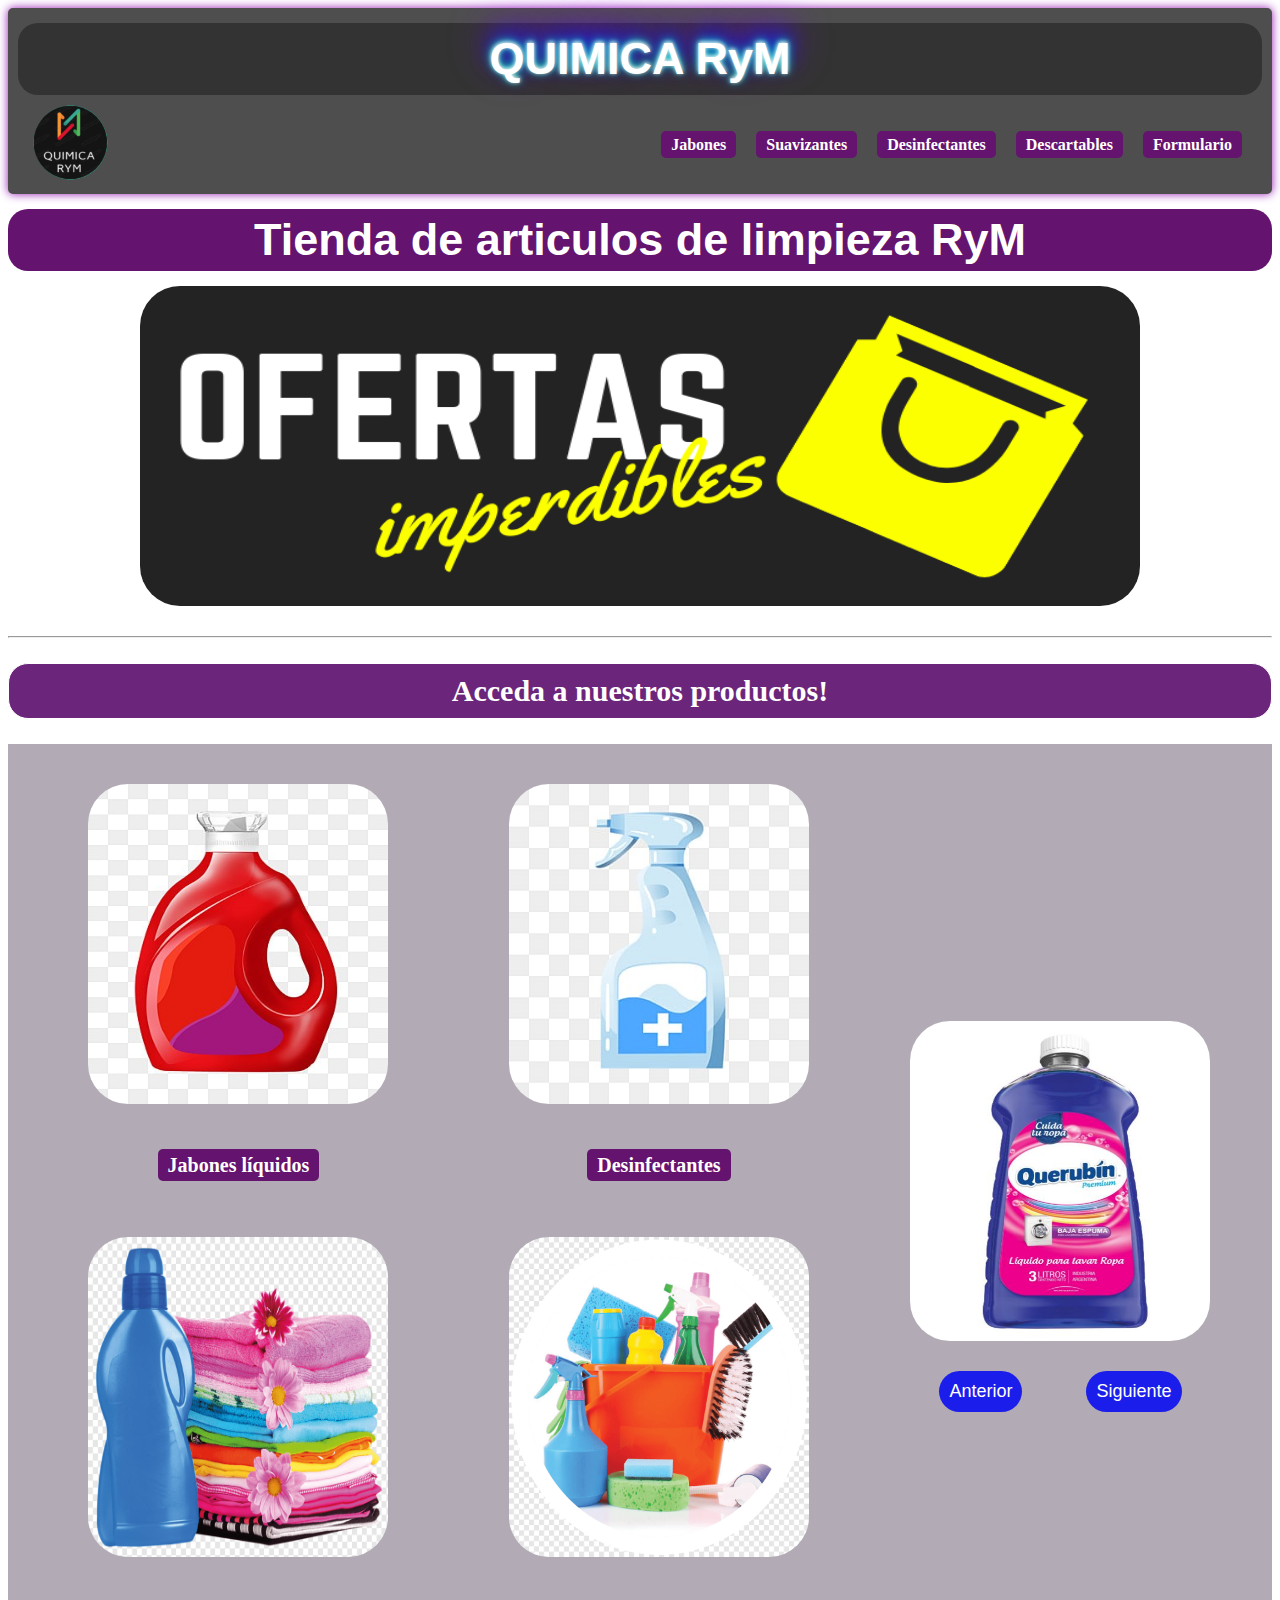
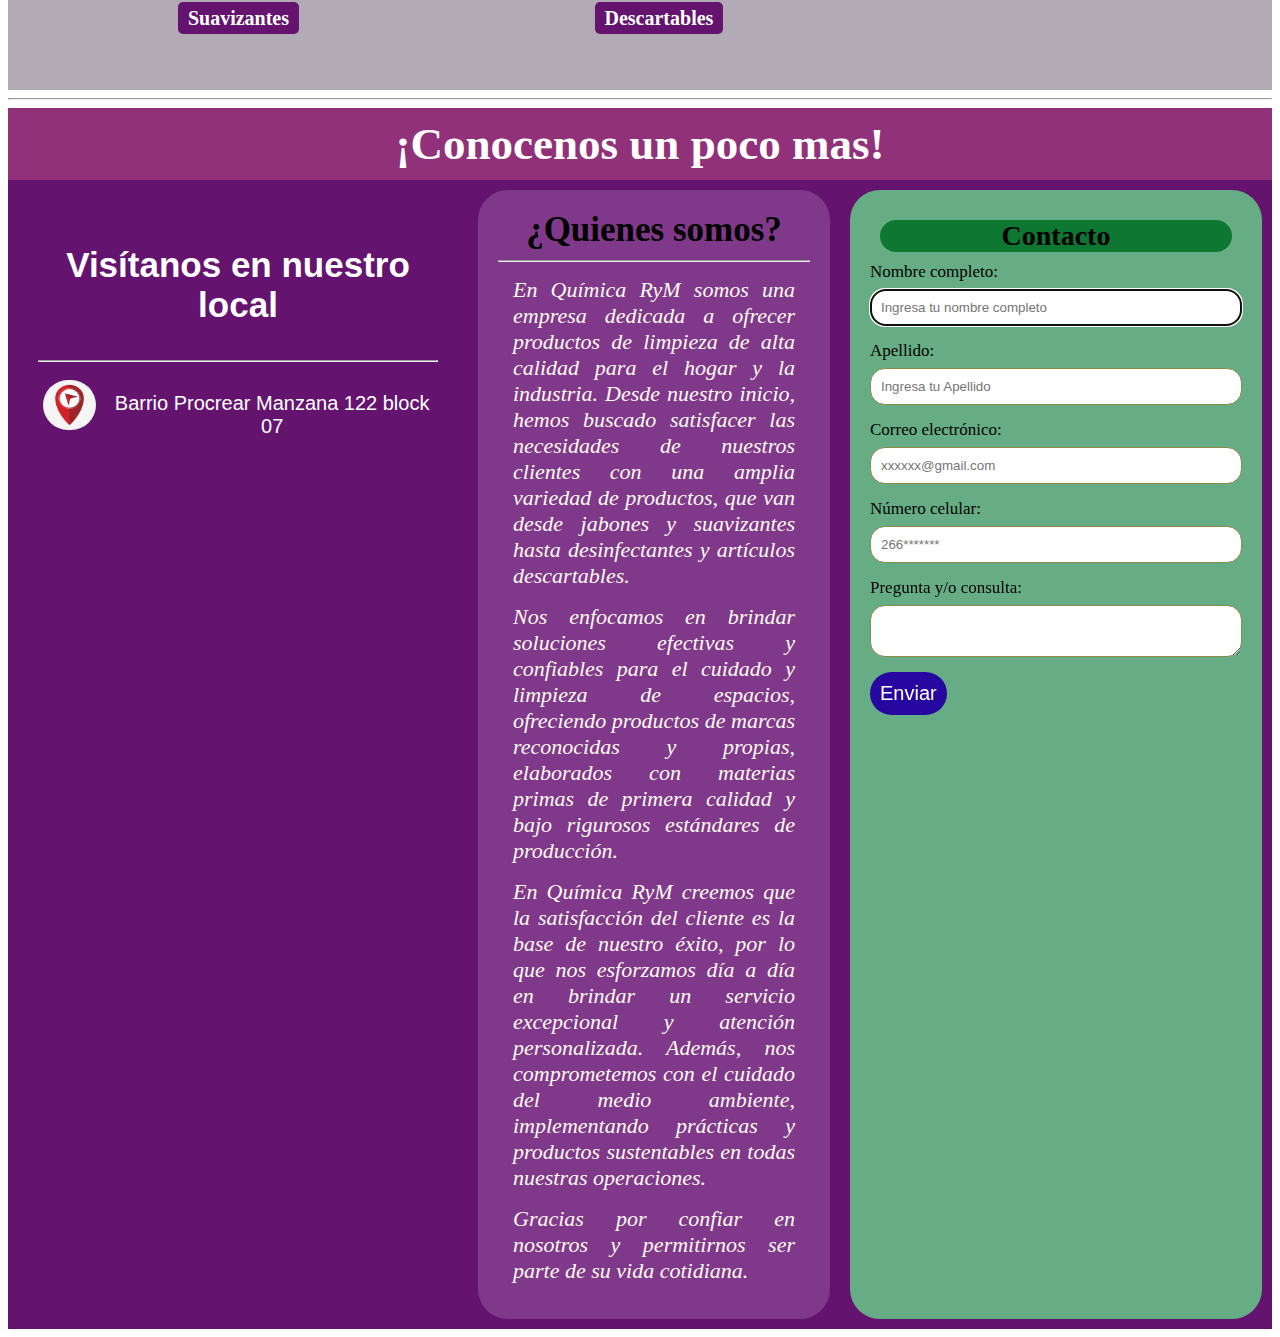
<file: index.html>
<!DOCTYPE html>
<html lang="es">

<head>
    <meta charset="UTF-8">
    <meta http-equiv="X-UA-Compatible" content="IE=edge">
    <meta name="viewport" content="width=device-width, initial-scale=1.0">
    <title>Trabajo Final Web 1</title>
    <link rel="stylesheet" href="style.css">

</head>

<body>
    <header>

    </header>
    <nav>

        <h1 id="demotext">QUIMICA RyM</h1>
        <div class="LogoyUl">
            <div class="logo">
                <a class="aLogo" href="./index.html"><img src="./asset/imagenes/logo quimica-modified_low.png"
                        alt="logo">
                </a>
            </div>
            <ul class="ulnav" type="none">
                <li> <a href="./Jabones.html" target="_self">
                        Jabones</a>
                </li>
                <li> <a href="./Suavizantes.html" target="_self">
                        Suavizantes</a></li>
                <li> <a href="./desinfectantes.html" target="_self">
                        Desinfectantes</a></li>
                <li><a href="./descartables.html" target="_self">
                        Descartables</a></li>
                <li><a href="./form.html" target="_self">
                        Formulario</a></li>
            </ul>
        </div>
    </nav>
    <main>

        <section class="miSection">


            <h1 class="titilo2">Tienda de articulos de limpieza RyM</h1>
            <div class="ofertasImperdibles">
                <img src="./asset/imagenes/ofertas.png" alt="">
            </div>
            <hr>
            <h2 class="tituloAcceso">Acceda a nuestros productos!</h2>

            <div class="container">
                <div class="list">
                    <div class="item">
                        <img src="./asset/imagenes/jabones.jpg" alt="Jabones líquidos">
                        <p><a href="./Jabones.html">Jabones líquidos</a></p>
                    </div>
                    <div class="item">
                        <img src="./asset/imagenes/suavizantes sin marca.png" alt="Suavizantes">
                        <p><a href="./Suavizantes.html">Suavizantes</a></p>
                    </div>
                </div>
                <div class="list">
                    <div class="item">
                        <img src="./asset/imagenes/desinfectantes.jpg" alt="Desinfectantes">
                        <p><a href="./desinfectantes.html">Desinfectantes</a></p>
                    </div>
                    <div class="item">
                        <img src="./asset/imagenes/descartables y varios.png" alt="Descartables">
                        <p><a href="./descartables.html">Descartables</a></p>
                    </div>
                </div>


                <div class="carrusel" id="carrusel">
                    <img id="imagen" src="" alt="">
                    <div class="botonPyS">
                        <button id="previo">Anterior</button>
                        <button id="siguiente">Siguiente</button>
                    </div>


                </div>

        </section>

    </main>

    <hr>


    <footer id="footerPpal">
        <h2 class="ParaConsul">¡Conocenos un poco mas!</h2>

        <div class="FlexContainer">

            <div class="visitanos">
                <h3> Visítanos en nuestro local</h3>
                <hr>
                <div class="direccion">
                    <img src="./asset/imagenes/gps.png" alt="">
                    <p>Barrio Procrear Manzana 122 block 07</p>
                </div>
                <br>
                <iframe
                    src="https://www.google.com/maps/embed?pb=!1m14!1m12!1m3!1d589.4778678877143!2d-66.34828130894154!3d-33.30337771375064!2m3!1f0!2f0!3f0!3m2!1i1024!2i768!4f13.1!5e0!3m2!1ses!2sar!4v1682295969376!5m2!1ses!2sar"
                    width="400" height="300" style="border:0;" allowfullscreen="" loading="lazy"
                    referrerpolicy="no-referrer-when-downgrade"></iframe>
            </div>


            <div class="formularioCont">
                <form onsubmit="return validar()" id="myForm">
                    <h2 class="titleForm">Contacto</h2>

                    <label for="nombre">Nombre completo: <span id="nombreError" class="error"></span></label>
                    <input type="text" id="nombre" name="nombre" placeholder="Ingresa tu nombre completo">


                    <label for="apellido">Apellido: <span id="apellidoError" class="error"></span></label>

                    <input type="text" id="apellido" name="apellido" placeholder="Ingresa tu Apellido">


                    <label for="email">Correo electrónico: <span id="emailError" class="error"></span></label>
                    <input type="text" id="email" name="email" placeholder="xxxxxx@gmail.com">


                    <label for="celular">Número celular: <span id="celularError" class="error"></span></label>
                    <input type="number" id="celular" name="celular" placeholder="266*******">



                    <label for="pregunta">Pregunta y/o consulta:</label>
                    <textarea id="pregunta" name="pregunta" maxlength="300"></textarea>

                    <button type="submit" id="botonEnviar">Enviar</button>

                </form>
                <div id="mensajes">
                </div>
            </div>
            <div class="quienesSomos">
                <h3 class="tittlequienesSomos">¿Quienes somos?</h3>
                <hr>
                <div class="parrafo">
                    <p>
                        En Química RyM somos una empresa dedicada a ofrecer productos de limpieza de alta calidad para
                        el hogar y la industria. Desde nuestro inicio, hemos buscado satisfacer las necesidades de
                        nuestros clientes con una amplia variedad de productos, que van desde jabones y suavizantes
                        hasta desinfectantes y artículos descartables.
                    </p>
                    <p> Nos enfocamos en brindar soluciones efectivas y confiables para el cuidado y limpieza de
                        espacios, ofreciendo productos de marcas reconocidas y propias, elaborados con materias primas
                        de primera calidad y bajo rigurosos estándares de producción.
                    </p>
                    <p> En Química RyM creemos que la satisfacción del cliente es la base de nuestro éxito, por lo que
                        nos esforzamos día a día en brindar un servicio excepcional y atención personalizada. Además,
                        nos comprometemos con el cuidado del medio ambiente, implementando prácticas y productos
                        sustentables en todas nuestras operaciones.
                    </p>
                    <p> Gracias por confiar en nosotros y permitirnos ser parte de su vida cotidiana.</p>
                </div>
            </div>
        </div>



    </footer>

    <script src="scriptForm.js"></script>
    <script src="scriptCarrusel.js"></script>

</body>

</html>
</file>
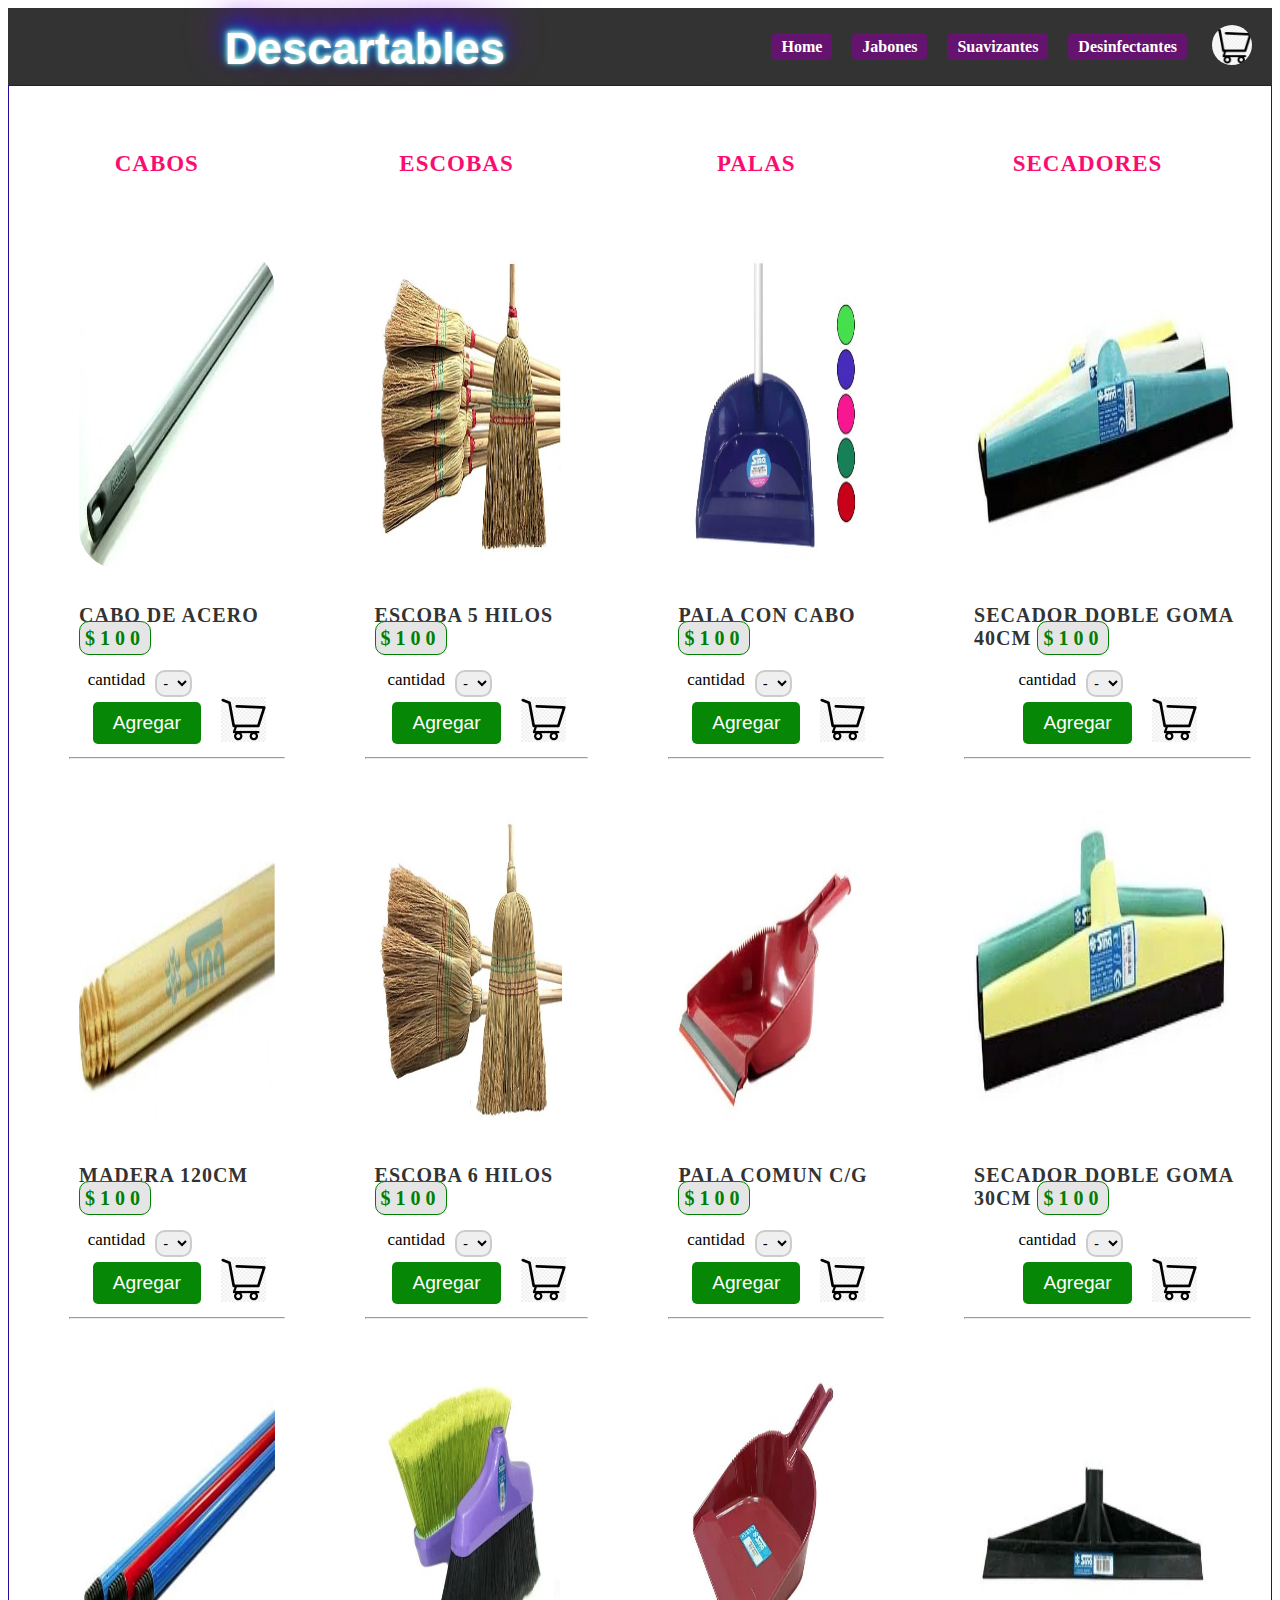
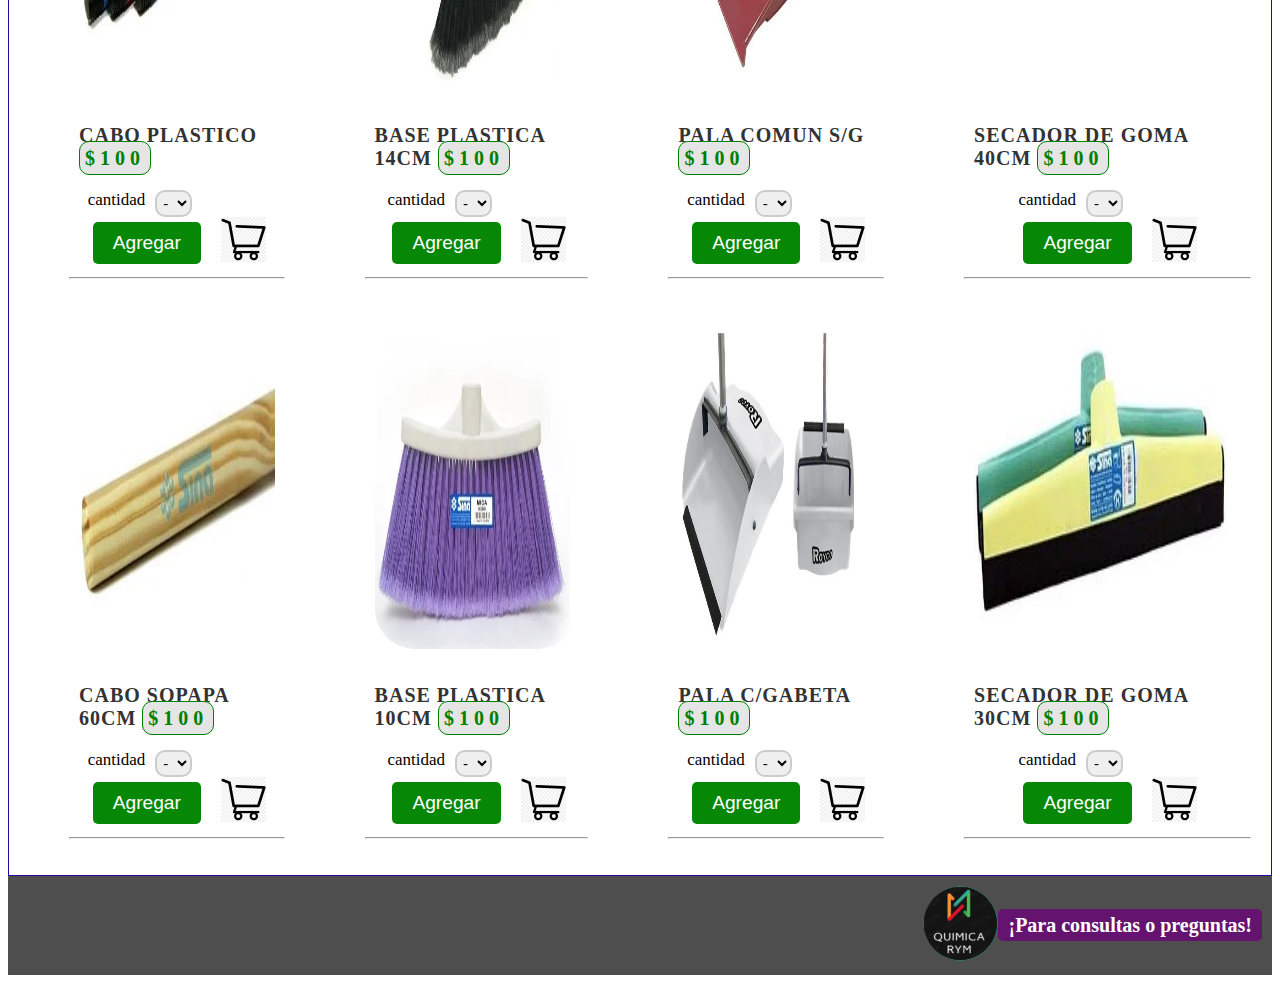
<file: descartables.html>
<!DOCTYPE html>
<html lang="es">
<head>
    <meta charset="UTF-8">
    <meta http-equiv="X-UA-Compatible" content="IE=edge">
    <meta name="viewport" content="width=device-width, initial-scale=1.0">
    <title>Descartables</title>
    <link rel="stylesheet" href="style.css">
</head>
<body>

    <div class="titYlink">
      <div class="pp1">
    <h1 id="demotext">Descartables</h1>
  </div>
  <div class="pp2">
    <ul class="otrasPag1"type="none">
      <li> <a href="./index.html" target="_self"> 
          Home</a> 
          </li>        
      <li> <a href="./Jabones.html" target="_self">
          Jabones</a></li>
      <li> <a href="./Suavizantes.html" target="_self">
          Suavizantes</a></li>
      <li><a href="./desinfectantes.html" target="_self">
          Desinfectantes</a></li>
    </ul>
  </div>

  <div class="carroArriba">
    <a class="aCarro" href="./carrito.html">
    <img src="./asset/imagenes/imagen carrito.png" alt=""></a>
  </div>
  </div>
  
  
  
  
    <div class="container2">
      <div class="J2">
        <h3 class="tituloLis">cabos </h3>
        <ul>
          <li><img src="./asset/imagenes/descartables/cabo acero .jpg" alt="">
            <p class="nombreProd">Cabo de acero <span class="precioProd">$100</span></p>
            <div class="selectorCantidad">
              <form>
                <div class="parte1">
                  <div class="primer-termino">
                    <label for="cars">cantidad </label>
                  </div>
                  <div class="segundo-termino">
                    <select name="cant" id="cant">
                      <option value="vacio" selected>-</option>
                      <option value="1">1</option>
                      <option value="2">2</option>
                      <option value="3">3</option>
                      <option value="5">5</option>
                    </select>
                  </div>
                </div>
                <div class="parte2">
                  <div class="tercer-termino">
                    <input type="submit" value="Agregar" class="btnAgregar">
                  </div>
                  <div class="cuarto-termino">
                    <img src="./asset/imagenes/imagen carrito.png" alt="">
                  </div>
                </div>
              </form>
            </div>
          </li>
  
          <hr>
          <li><img src="./asset/imagenes/descartables/cabo madera 120cm.jpg" alt="">
            <p class="nombreProd">madera 120cm <span class="precioProd">$100</span></p>
            <div class="selectorCantidad">
              <form>
                <div class="parte1">
                  <div class="primer-termino">
                    <label for="cars">cantidad </label>
                  </div>
                  <div class="segundo-termino">
                    <select name="cant" id="cant">
                      <option value="vacio" selected>-</option>
                      <option value="1">1</option>
                      <option value="2">2</option>
                      <option value="3">3</option>
                      <option value="5">5</option>
                    </select>
                  </div>
                </div>
                <div class="parte2">
                  <div class="tercer-termino">
                    <input type="submit" value="Agregar" class="btnAgregar">
                  </div>
                  <div class="cuarto-termino">
                    <img src="./asset/imagenes/imagen carrito.png" alt="">
                  </div>
                </div>
              </form>
            </div>
          </li>
  
          <hr>
          <li><img src="./asset/imagenes/descartables/cabo plastico a rosca.jpg" alt="">
            <p class="nombreProd">Cabo plastico <span class="precioProd">$100</span></p>
  
            <div class="selectorCantidad">
              <form>
                <div class="parte1">
                  <div class="primer-termino">
                    <label for="cars">cantidad </label>
                  </div>
                  <div class="segundo-termino">
                    <select name="cant" id="cant">
                      <option value="vacio" selected>-</option>
                      <option value="1">1</option>
                      <option value="2">2</option>
                      <option value="3">3</option>
                      <option value="5">5</option>
                    </select>
                  </div>
                </div>
                <div class="parte2">
                  <div class="tercer-termino">
                    <input type="submit" value="Agregar" class="btnAgregar">
                  </div>
                  <div class="cuarto-termino">
                    <img src="./asset/imagenes/imagen carrito.png" alt="">
                  </div>
                </div>
              </form>
            </div>
          </li>
  
  
          <hr>
          <li><img src="./asset/imagenes/descartables/cabo sopapa 60 cm.jpg" alt="">
            <p class="nombreProd">Cabo sopapa 60cm <span class="precioProd">$100</span></p>
  
            <div class="selectorCantidad">
              <form>
                <div class="parte1">
                  <div class="primer-termino">
                    <label for="cars">cantidad </label>
                  </div>
                  <div class="segundo-termino">
                    <select name="cant" id="cant">
                      <option value="vacio" selected>-</option>
                      <option value="1">1</option>
                      <option value="2">2</option>
                      <option value="3">3</option>
                      <option value="5">5</option>
                    </select>
                  </div>
                </div>
                <div class="parte2">
                  <div class="tercer-termino">
                    <input type="submit" value="Agregar" class="btnAgregar">
                  </div>
                  <div class="cuarto-termino">
                    <img src="./asset/imagenes/imagen carrito.png" alt="">
                  </div>
                </div>
              </form>
            </div>
          </li>
          <hr>
        </ul>
      </div>
  
      <div class="J2">
        <h3 class="tituloLis">Escobas </h3>
        <ul>
          <li><img src="./asset/imagenes/descartables/escoba 5 hilos.jpg" alt="">
            <p class="nombreProd">Escoba 5 hilos <span class="precioProd">$100</span></p>
            <div class="selectorCantidad">
              <form>
                <div class="parte1">
                  <div class="primer-termino">
                    <label for="cars">cantidad </label>
                  </div>
                  <div class="segundo-termino">
                    <select name="cant" id="cant">
                      <option value="vacio" selected>-</option>
                      <option value="1">1</option>
                      <option value="2">2</option>
                      <option value="3">3</option>
                      <option value="5">5</option>
                    </select>
                  </div>
                </div>
                <div class="parte2">
                  <div class="tercer-termino">
                    <input type="submit" value="Agregar" class="btnAgregar">
                  </div>
                  <div class="cuarto-termino">
                    <img src="./asset/imagenes/imagen carrito.png" alt="">
                  </div>
                </div>
              </form>
            </div>
          </li>
  
          <hr>
          <li><img src="./asset/imagenes/descartables/escoba 6 hilos.jpg" alt="">
            <p class="nombreProd">Escoba 6 hilos <span class="precioProd">$100</span></p>
            <div class="selectorCantidad">
              <form>
                <div class="parte1">
                  <div class="primer-termino">
                    <label for="cars">cantidad </label>
                  </div>
                  <div class="segundo-termino">
                    <select name="cant" id="cant">
                      <option value="vacio" selected>-</option>
                      <option value="1">1</option>
                      <option value="2">2</option>
                      <option value="3">3</option>
                      <option value="5">5</option>
                    </select>
                  </div>
                </div>
                <div class="parte2">
                  <div class="tercer-termino">
                    <input type="submit" value="Agregar" class="btnAgregar">
                  </div>
                  <div class="cuarto-termino">
                    <img src="./asset/imagenes/imagen carrito.png" alt="">
                  </div>
                </div>
              </form>
            </div>
          </li>
  
          <hr>
          <li><img src="./asset/imagenes/descartables/base plastica 14cm.jpg" alt="">
            <p class="nombreProd">base plastica 14cm <span class="precioProd">$100</span></p>
  
            <div class="selectorCantidad">
              <form>
                <div class="parte1">
                  <div class="primer-termino">
                    <label for="cars">cantidad </label>
                  </div>
                  <div class="segundo-termino">
                    <select name="cant" id="cant">
                      <option value="vacio" selected>-</option>
                      <option value="1">1</option>
                      <option value="2">2</option>
                      <option value="3">3</option>
                      <option value="5">5</option>
                    </select>
                  </div>
                </div>
                <div class="parte2">
                  <div class="tercer-termino">
                    <input type="submit" value="Agregar" class="btnAgregar">
                  </div>
                  <div class="cuarto-termino">
                    <img src="./asset/imagenes/imagen carrito.png" alt="">
                  </div>
                </div>
              </form>
            </div>
          </li>
  
  
          <hr>
          <li><img src="./asset/imagenes/descartables/base plastica 10cm.jpg" alt="">
            <p class="nombreProd">base plastica 10cm <span class="precioProd">$100</span></p>
  
            <div class="selectorCantidad">
              <form>
                <div class="parte1">
                  <div class="primer-termino">
                    <label for="cars">cantidad </label>
                  </div>
                  <div class="segundo-termino">
                    <select name="cant" id="cant">
                      <option value="vacio" selected>-</option>
                      <option value="1">1</option>
                      <option value="2">2</option>
                      <option value="3">3</option>
                      <option value="5">5</option>
                    </select>
                  </div>
                </div>
                <div class="parte2">
                  <div class="tercer-termino">
                    <input type="submit" value="Agregar" class="btnAgregar">
                  </div>
                  <div class="cuarto-termino">
                    <img src="./asset/imagenes/imagen carrito.png" alt="">
                  </div>
                </div>
              </form>
            </div>
          </li>
          <hr>
        </ul>
      </div>
  
      <div class="J2">
        <h3 class="tituloLis">Palas</h3>
        <ul>
          <li><img src="./asset/imagenes/descartables/pala con cabo .jpg" alt="">
            <p class="nombreProd">Pala con cabo <span class="precioProd">$100</span></p>
            <div class="selectorCantidad">
              <form>
                <div class="parte1">
                  <div class="primer-termino">
                    <label for="cars">cantidad </label>
                  </div>
                  <div class="segundo-termino">
                    <select name="cant" id="cant">
                      <option value="vacio" selected>-</option>
                      <option value="1">1</option>
                      <option value="2">2</option>
                      <option value="3">3</option>
                      <option value="5">5</option>
                    </select>
                  </div>
                </div>
                <div class="parte2">
                  <div class="tercer-termino">
                    <input type="submit" value="Agregar" class="btnAgregar">
                  </div>
                  <div class="cuarto-termino">
                    <img src="./asset/imagenes/imagen carrito.png" alt="">
                  </div>
                </div>
              </form>
            </div>
          </li>
  
          <hr>
          <li><img src="./asset/imagenes/descartables/pala comun con goma.jpg" alt="">
            <p class="nombreProd">pala comun C/G <span class="precioProd">$100</span></p>
            <div class="selectorCantidad">
              <form>
                <div class="parte1">
                  <div class="primer-termino">
                    <label for="cars">cantidad </label>
                  </div>
                  <div class="segundo-termino">
                    <select name="cant" id="cant">
                      <option value="vacio" selected>-</option>
                      <option value="1">1</option>
                      <option value="2">2</option>
                      <option value="3">3</option>
                      <option value="5">5</option>
                    </select>
                  </div>
                </div>
                <div class="parte2">
                  <div class="tercer-termino">
                    <input type="submit" value="Agregar" class="btnAgregar">
                  </div>
                  <div class="cuarto-termino">
                    <img src="./asset/imagenes/imagen carrito.png" alt="">
                  </div>
                </div>
              </form>
            </div>
          </li>
  
          <hr>
          <li><img src="./asset/imagenes/descartables/pala comun sin goma.jpg" alt="">
            <p class="nombreProd">pala comun S/G <span class="precioProd">$100</span></p>
  
            <div class="selectorCantidad">
              <form>
                <div class="parte1">
                  <div class="primer-termino">
                    <label for="cars">cantidad </label>
                  </div>
                  <div class="segundo-termino">
                    <select name="cant" id="cant">
                      <option value="vacio" selected>-</option>
                      <option value="1">1</option>
                      <option value="2">2</option>
                      <option value="3">3</option>
                      <option value="5">5</option>
                    </select>
                  </div>
                </div>
                <div class="parte2">
                  <div class="tercer-termino">
                    <input type="submit" value="Agregar" class="btnAgregar">
                  </div>
                  <div class="cuarto-termino">
                    <img src="./asset/imagenes/imagen carrito.png" alt="">
                  </div>
                </div>
              </form>
            </div>
          </li>
  
  
          <hr>
          <li><img src="./asset/imagenes/descartables/pala aeropuerto.jpg" alt="">
            <p class="nombreProd">Pala C/gabeta <span class="precioProd">$100</span></p>
  
            <div class="selectorCantidad">
              <form>
                <div class="parte1">
                  <div class="primer-termino">
                    <label for="cars">cantidad </label>
                  </div>
                  <div class="segundo-termino">
                    <select name="cant" id="cant">
                      <option value="vacio" selected>-</option>
                      <option value="1">1</option>
                      <option value="2">2</option>
                      <option value="3">3</option>
                      <option value="5">5</option>
                    </select>
                  </div>
                </div>
                <div class="parte2">
                  <div class="tercer-termino">
                    <input type="submit" value="Agregar" class="btnAgregar">
                  </div>
                  <div class="cuarto-termino">
                    <img src="./asset/imagenes/imagen carrito.png" alt="">
                  </div>
                </div>
              </form>
            </div>
          </li>
          <hr>
        </ul>
      </div>

      <div class="J2">
        <h3 class="tituloLis">Secadores </h3>
        <ul>
          <li><img src="./asset/imagenes/descartables/secador doble goma 40cm.jpg" alt="">
            <p class="nombreProd">Secador doble goma 40cm <span class="precioProd">$100</span></p>
            <div class="selectorCantidad">
              <form>
                <div class="parte1">
                  <div class="primer-termino">
                    <label for="cars">cantidad </label>
                  </div>
                  <div class="segundo-termino">
                    <select name="cant" id="cant">
                      <option value="vacio" selected>-</option>
                      <option value="1">1</option>
                      <option value="2">2</option>
                      <option value="3">3</option>
                      <option value="5">5</option>
                    </select>
                  </div>
                </div>
                <div class="parte2">
                  <div class="tercer-termino">
                    <input type="submit" value="Agregar" class="btnAgregar">
                  </div>
                  <div class="cuarto-termino">
                    <img src="./asset/imagenes/imagen carrito.png" alt="">
                  </div>
                </div>
              </form>
            </div>
          </li>
  
          <hr>
          <li><img src="./asset/imagenes/descartables/secador doble goma 30 cm.jpg" alt="">
            <p class="nombreProd">Secador doble goma 30cm <span class="precioProd">$100</span></p>
            <div class="selectorCantidad">
              <form>
                <div class="parte1">
                  <div class="primer-termino">
                    <label for="cars">cantidad </label>
                  </div>
                  <div class="segundo-termino">
                    <select name="cant" id="cant">
                      <option value="vacio" selected>-</option>
                      <option value="1">1</option>
                      <option value="2">2</option>
                      <option value="3">3</option>
                      <option value="5">5</option>
                    </select>
                  </div>
                </div>
                <div class="parte2">
                  <div class="tercer-termino">
                    <input type="submit" value="Agregar" class="btnAgregar">
                  </div>
                  <div class="cuarto-termino">
                    <img src="./asset/imagenes/imagen carrito.png" alt="">
                  </div>
                </div>
              </form>
            </div>
          </li>
  
          <hr>
          <li><img src="./asset/imagenes/descartables/secador de goma 40 cm.jpg" alt="">
            <p class="nombreProd">Secador de goma 40cm <span class="precioProd">$100</span></p>
  
            <div class="selectorCantidad">
              <form>
                <div class="parte1">
                  <div class="primer-termino">
                    <label for="cars">cantidad </label>
                  </div>
                  <div class="segundo-termino">
                    <select name="cant" id="cant">
                      <option value="vacio" selected>-</option>
                      <option value="1">1</option>
                      <option value="2">2</option>
                      <option value="3">3</option>
                      <option value="5">5</option>
                    </select>
                  </div>
                </div>
                <div class="parte2">
                  <div class="tercer-termino">
                    <input type="submit" value="Agregar" class="btnAgregar">
                  </div>
                  <div class="cuarto-termino">
                    <img src="./asset/imagenes/imagen carrito.png" alt="">
                  </div>
                </div>
              </form>
            </div>
          </li>
  
  
          <hr>
          <li><img src="./asset/imagenes/descartables/secador doble goma 30 cm.jpg" alt="">
            <p class="nombreProd">Secador de goma 30cm <span class="precioProd">$100</span></p>
  
            <div class="selectorCantidad">
              <form>
                <div class="parte1">
                  <div class="primer-termino">
                    <label for="cars">cantidad </label>
                  </div>
                  <div class="segundo-termino">
                    <select name="cant" id="cant">
                      <option value="vacio" selected>-</option>
                      <option value="1">1</option>
                      <option value="2">2</option>
                      <option value="3">3</option>
                      <option value="5">5</option>
                    </select>
                  </div>
                </div>
                <div class="parte2">
                  <div class="tercer-termino">
                    <input type="submit" value="Agregar" class="btnAgregar">
                  </div>
                  <div class="cuarto-termino">
                    <img src="./asset/imagenes/imagen carrito.png" alt="">
                  </div>
                </div>
              </form>
            </div>
          </li>
          <hr>
        </ul>
      </div>
      

      
    </div>
  
  
  </body>
  <footer class="paginasCons">
    <div class="conjuntoFooter2">
      <div class="logo">
        <a class="aLogo" href="./index.html"><img src="./asset/imagenes/logo quimica-modified_low.png" alt="logo">
       </a> </div>
      <div class="footer-text">
        <p><a href="./index.html#footerPpal">¡Para consultas o preguntas!</a></p>
  
      </div>
    </div>
  </footer>
  
  </html>
</file>
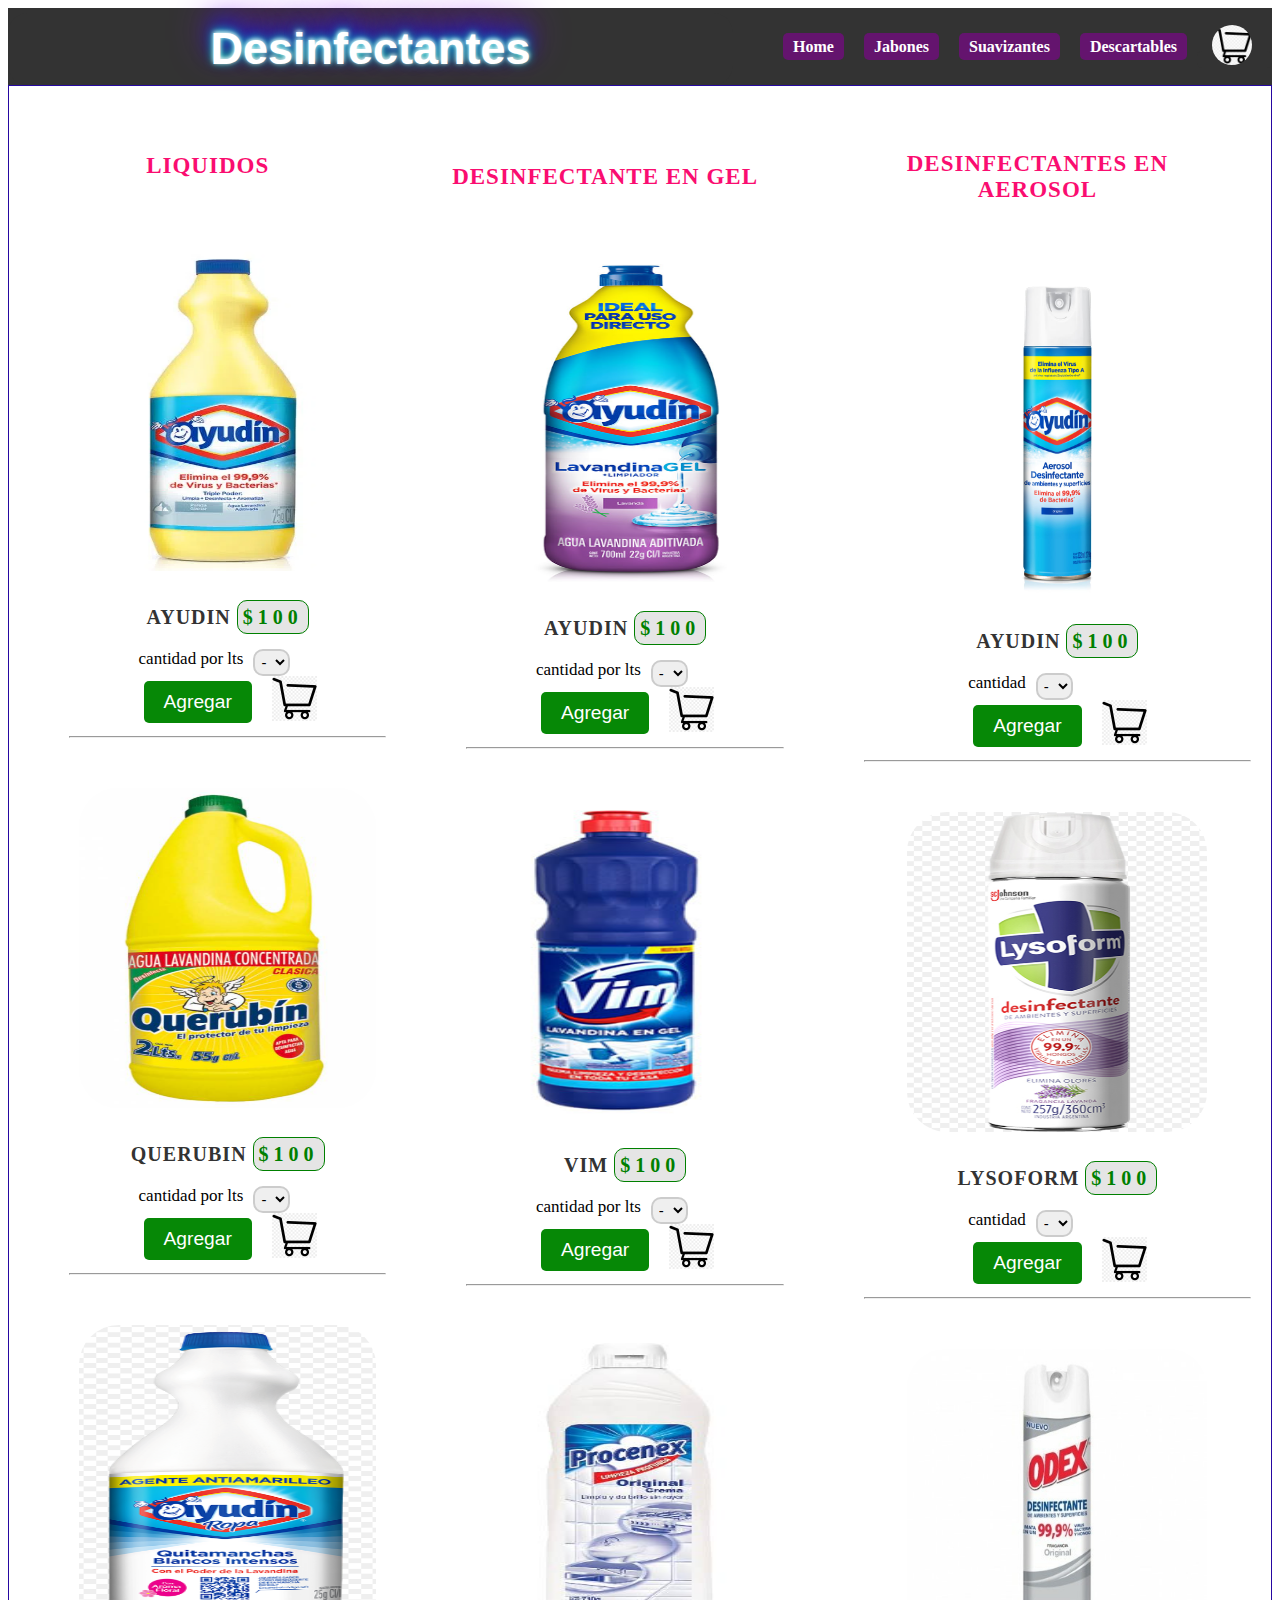
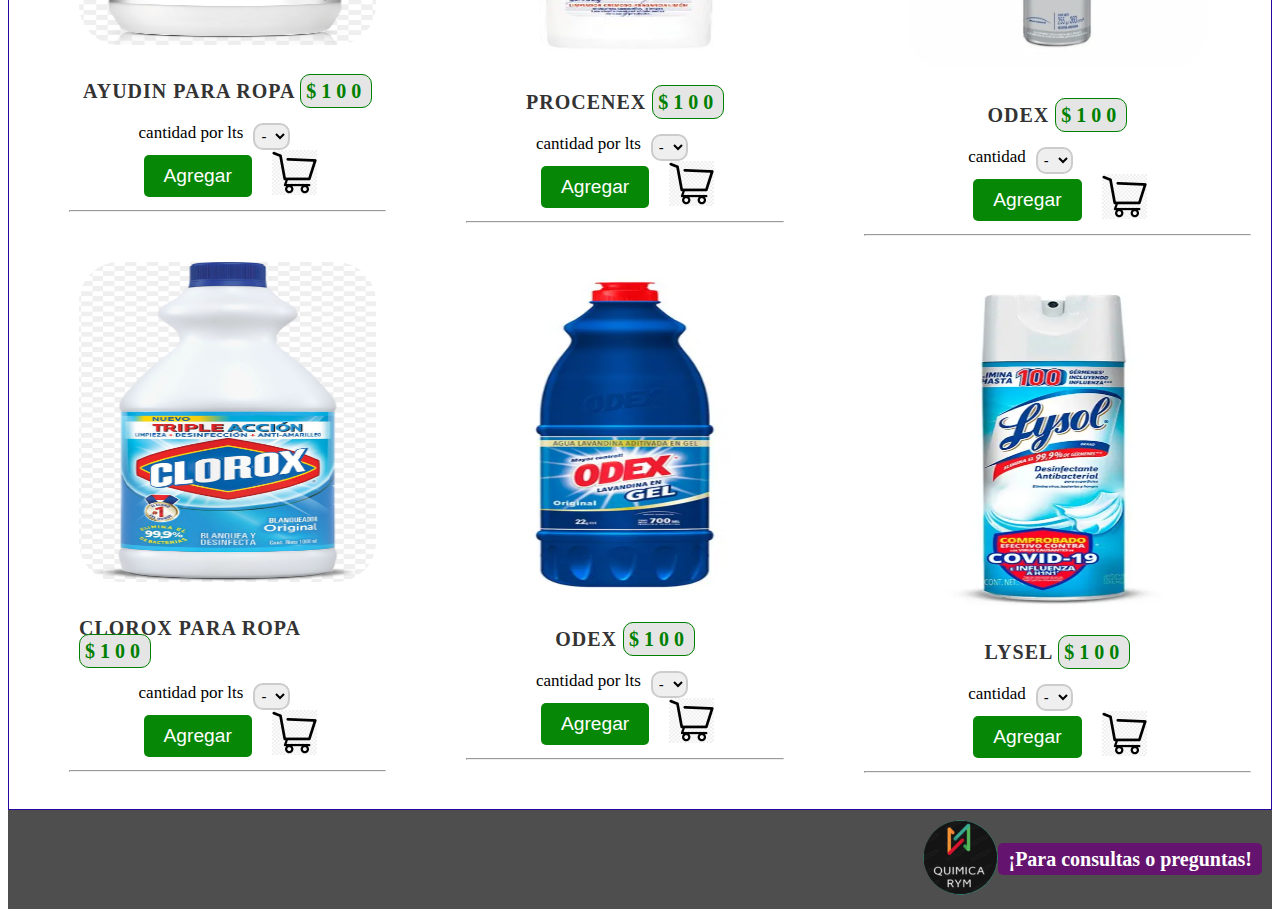
<file: desinfectantes.html>
<!DOCTYPE html>
<html lang="es">
<head>
    <meta charset="UTF-8">
    <meta http-equiv="X-UA-Compatible" content="IE=edge">
    <meta name="viewport" content="width=device-width, initial-scale=1.0">
    <title>Desinfectantes</title>
    <link rel="stylesheet" href="style.css">
</head>
<body>

    <div class="titYlink">
      <div class="pp1">
    <h1 id="demotext">Desinfectantes</h1>
  </div>
  <div class="pp2">
    <ul class="otrasPag1"type="none">
      <li> <a href="./index.html" target="_self"> 
          Home</a> 
          </li>        
      <li> <a href="./Jabones.html" target="_self">
          Jabones</a></li>
      <li> <a href="./Suavizantes.html" target="_self">
          Suavizantes</a></li>
      <li><a href="./descartables.html" target="_self">
          Descartables</a></li>
    </ul>
  </div>

  <div class="carroArriba">
    <a class="aCarro" href="./carrito.html">
    <img src="./asset/imagenes/imagen carrito.png" alt=""></a>
  </div>
  </div>
  
  
  
  
    <div class="container2">
      <div class="J1">
        <h3 class="tituloLis">Liquidos</h3>
        <ul>
          <li><img src="./asset/imagenes/desinfectantes/lavandina ayudin.PNG" alt="">
            <p class="nombreProd">ayudin 
              <span class="precioProd">$100</span>
            </p>
  
            <div class="selectorCantidad">
              <form>
                <div class="parte1">
                  <div class="primer-termino">
                    <label for="cars">cantidad por lts</label>
                  </div>
                  <div class="segundo-termino">
                    <select name="cant" id="cant">
                      <option value="vacio" selected>-</option>
                      <option value="1">1</option>
                      <option value="2">2</option>
                      <option value="3">3</option>
                      <option value="5">5</option>
                    </select>
                  </div>
                </div>
                <div class="parte2">
                  <div class="tercer-termino">
                    <input type="submit" value="Agregar" class="btnAgregar">
                  </div>
                  <div class="cuarto-termino">
                    <img src="./asset/imagenes/imagen carrito.png" alt="">
                  </div>
                </div>
              </form>
            </div>
          </li>
  
  
          <hr>
          <li><img src="./asset/imagenes/desinfectantes/lavandina querubin.PNG" alt="">
  
            <p class="nombreProd">Querubin <span class="precioProd">$100</span></p>
            <div class="selectorCantidad">
              <form>
                <div class="parte1">
                  <div class="primer-termino">
                    <label for="cars">cantidad por lts</label>
                  </div>
                  <div class="segundo-termino">
                    <select name="cant" id="cant">
                      <option value="vacio" selected>-</option>
                      <option value="1">1</option>
                      <option value="2">2</option>
                      <option value="3">3</option>
                      <option value="5">5</option>
                    </select>
                  </div>
                </div>
                <div class="parte2">
                  <div class="tercer-termino">
                    <input type="submit" value="Agregar" class="btnAgregar">
                  </div>
                  <div class="cuarto-termino">
                    <img src="./asset/imagenes/imagen carrito.png" alt="">
                  </div>
                </div>
              </form>
            </div>
          </li>
  
  
          <hr>
          <li><img src="./asset/imagenes/desinfectantes/lavandina para ropa.PNG" alt="">
            <p class="nombreProd">ayudin para ropa <span class="precioProd">$100</span></p>
  
            <div class="selectorCantidad">
              <form>
                <div class="parte1">
                  <div class="primer-termino">
                    <label for="cars">cantidad por lts</label>
                  </div>
                  <div class="segundo-termino">
                    <select name="cant" id="cant">
                      <option value="vacio" selected>-</option>
                      <option value="1">1</option>
                      <option value="2">2</option>
                      <option value="3">3</option>
                      <option value="5">5</option>
                    </select>
                  </div>
                </div>
                <div class="parte2">
                  <div class="tercer-termino">
                    <input type="submit" value="Agregar" class="btnAgregar">
                  </div>
                  <div class="cuarto-termino">
                    <img src="./asset/imagenes/imagen carrito.png" alt="">
                  </div>
                </div>
              </form>
            </div>
          </li>
  
          <hr>
          <li><img src="./asset/imagenes/desinfectantes/lavandina clorox ropa.PNG" alt="">
            <p class="nombreProd">Clorox para Ropa <span class="precioProd">$100</span></p>
  
            <div class="selectorCantidad">
              <form>
                <div class="parte1">
                  <div class="primer-termino">
                    <label for="cars">cantidad por lts</label>
                  </div>
                  <div class="segundo-termino">
                    <select name="cant" id="cant">
                      <option value="vacio" selected>-</option>
                      <option value="1">1</option>
                      <option value="2">2</option>
                      <option value="3">3</option>
                      <option value="5">5</option>
                    </select>
                  </div>
                </div>
                <div class="parte2">
                  <div class="tercer-termino">
                    <input type="submit" value="Agregar" class="btnAgregar">
                  </div>
                  <div class="cuarto-termino">
                    <img src="./asset/imagenes/imagen carrito.png" alt="">
                  </div>
                </div>
              </form>
            </div>
          </li>
          <hr>
        </ul>
      </div>
  
      <div class="J2">
        <h3 class="tituloLis">Desinfectante en gel</h3>
        <ul>
          <li><img src="./asset/imagenes/desinfectantes/en gel ayudin.PNG" alt="">
            <p class="nombreProd">Ayudin <span class="precioProd">$100</span></p>
            <div class="selectorCantidad">
              <form>
                <div class="parte1">
                  <div class="primer-termino">
                    <label for="cars">cantidad por lts</label>
                  </div>
                  <div class="segundo-termino">
                    <select name="cant" id="cant">
                      <option value="vacio" selected>-</option>
                      <option value="1">1</option>
                      <option value="2">2</option>
                      <option value="3">3</option>
                      <option value="5">5</option>
                    </select>
                  </div>
                </div>
                <div class="parte2">
                  <div class="tercer-termino">
                    <input type="submit" value="Agregar" class="btnAgregar">
                  </div>
                  <div class="cuarto-termino">
                    <img src="./asset/imagenes/imagen carrito.png" alt="">
                  </div>
                </div>
              </form>
            </div>
          </li>
  
          <hr>
          <li><img src="./asset/imagenes/desinfectantes/en gel vim.PNG" alt="">
            <p class="nombreProd">Vim <span class="precioProd">$100</span></p>
            <div class="selectorCantidad">
              <form>
                <div class="parte1">
                  <div class="primer-termino">
                    <label for="cars">cantidad por lts</label>
                  </div>
                  <div class="segundo-termino">
                    <select name="cant" id="cant">
                      <option value="vacio" selected>-</option>
                      <option value="1">1</option>
                      <option value="2">2</option>
                      <option value="3">3</option>
                      <option value="5">5</option>
                    </select>
                  </div>
                </div>
                <div class="parte2">
                  <div class="tercer-termino">
                    <input type="submit" value="Agregar" class="btnAgregar">
                  </div>
                  <div class="cuarto-termino">
                    <img src="./asset/imagenes/imagen carrito.png" alt="">
                  </div>
                </div>
              </form>
            </div>
          </li>
  
          <hr>
          <li><img src="./asset/imagenes/desinfectantes/en gel procenex.PNG" alt="">
            <p class="nombreProd">Procenex <span class="precioProd">$100</span></p>
  
            <div class="selectorCantidad">
              <form>
                <div class="parte1">
                  <div class="primer-termino">
                    <label for="cars">cantidad por lts</label>
                  </div>
                  <div class="segundo-termino">
                    <select name="cant" id="cant">
                      <option value="vacio" selected>-</option>
                      <option value="1">1</option>
                      <option value="2">2</option>
                      <option value="3">3</option>
                      <option value="5">5</option>
                    </select>
                  </div>
                </div>
                <div class="parte2">
                  <div class="tercer-termino">
                    <input type="submit" value="Agregar" class="btnAgregar">
                  </div>
                  <div class="cuarto-termino">
                    <img src="./asset/imagenes/imagen carrito.png" alt="">
                  </div>
                </div>
              </form>
            </div>
          </li>
  
  
          <hr>
          <li><img src="./asset/imagenes/desinfectantes/en gel odex.PNG" alt="">
            <p class="nombreProd">Odex <span class="precioProd">$100</span></p>
  
            <div class="selectorCantidad">
              <form>
                <div class="parte1">
                  <div class="primer-termino">
                    <label for="cars">cantidad por lts</label>
                  </div>
                  <div class="segundo-termino">
                    <select name="cant" id="cant">
                      <option value="vacio" selected>-</option>
                      <option value="1">1</option>
                      <option value="2">2</option>
                      <option value="3">3</option>
                      <option value="5">5</option>
                    </select>
                  </div>
                </div>
                <div class="parte2">
                  <div class="tercer-termino">
                    <input type="submit" value="Agregar" class="btnAgregar">
                  </div>
                  <div class="cuarto-termino">
                    <img src="./asset/imagenes/imagen carrito.png" alt="">
                  </div>
                </div>
              </form>
            </div>
          </li>
          <hr>
        </ul>
      </div>
  
      <div class="J3">
        <h3 class="tituloLis">Desinfectantes en aerosol</h3>
        <ul>
          <li><img src="./asset/imagenes/desinfectantes/aerosol ayudin.jpg" alt="">
            <p class="nombreProd">Ayudin <span class="precioProd">$100</span></p>
            <div class="selectorCantidad">
              <form>
                <div class="parte1">
                  <div class="primer-termino">
                    <label for="cars">cantidad </label>
                  </div>
                  <div class="segundo-termino">
                    <select name="cant" id="cant">
                      <option value="vacio" selected>-</option>
                      <option value="1">1</option>
                      <option value="2">2</option>
                      <option value="3">3</option>
                      <option value="5">5</option>
                    </select>
                  </div>
                </div>
                <div class="parte2">
                  <div class="tercer-termino">
                    <input type="submit" value="Agregar" class="btnAgregar">
                  </div>
                  <div class="cuarto-termino">
                    <img src="./asset/imagenes/imagen carrito.png" alt="">
                  </div>
                </div>
              </form>
            </div>
          </li>
  
          <hr>
          <li><img src="./asset/imagenes/desinfectantes/lysoform.PNG" alt="">
            <p class="nombreProd">Lysoform <span class="precioProd">$100</span></p>
            <div class="selectorCantidad">
              <form>
                <div class="parte1">
                  <div class="primer-termino">
                    <label for="cars">cantidad </label>
                  </div>
                  <div class="segundo-termino">
                    <select name="cant" id="cant">
                      <option value="vacio" selected>-</option>
                      <option value="1">1</option>
                      <option value="2">2</option>
                      <option value="3">3</option>
                      <option value="5">5</option>
                    </select>
                  </div>
                </div>
                <div class="parte2">
                  <div class="tercer-termino">
                    <input type="submit" value="Agregar" class="btnAgregar">
                  </div>
                  <div class="cuarto-termino">
                    <img src="./asset/imagenes/imagen carrito.png" alt="">
                  </div>
                </div>
              </form>
            </div>
          </li>
  
          <hr>
          <li><img src="./asset/imagenes/desinfectantes/aerosol odex.jpg" alt="">
            <p class="nombreProd">Odex <span class="precioProd">$100</span></p>
            <div class="selectorCantidad">
              <form>
                <div class="parte1">
                  <div class="primer-termino">
                    <label for="cars">cantidad </label>
                  </div>
                  <div class="segundo-termino">
                    <select name="cant" id="cant">
                      <option value="vacio" selected>-</option>
                      <option value="1">1</option>
                      <option value="2">2</option>
                      <option value="3">3</option>
                      <option value="5">5</option>
                    </select>
                  </div>
                </div>
                <div class="parte2">
                  <div class="tercer-termino">
                    <input type="submit" value="Agregar" class="btnAgregar">
                  </div>
                  <div class="cuarto-termino">
                    <img src="./asset/imagenes/imagen carrito.png" alt="">
                  </div>
                </div>
              </form>
            </div>
          </li>
  
          <hr>
          <li><img src="./asset/imagenes/desinfectantes/aerosol lysel.PNG" alt="">
            <p class="nombreProd">Lysel <span class="precioProd">$100</span></p>
            <div class="selectorCantidad">
              <form>
                <div class="parte1">
                  <div class="primer-termino">
                    <label for="cars">cantidad </label>
                  </div>
                  <div class="segundo-termino">
                    <select name="cant" id="cant">
                      <option value="vacio" selected>-</option>
                      <option value="1">1</option>
                      <option value="2">2</option>
                      <option value="3">3</option>
                      <option value="5">5</option>
                    </select>
                  </div>
                </div>
                <div class="parte2">
                  <div class="tercer-termino">
                    <input type="submit" value="Agregar" class="btnAgregar">
                  </div>
                  <div class="cuarto-termino">
                    <img src="./asset/imagenes/imagen carrito.png" alt="">
                  </div>
                </div>
              </form>
            </div>
          </li>
          <hr>
        </ul>
      </div>
    </div>
  
  
  </body>
  <footer class="paginasCons">
    <div class="conjuntoFooter2">
      <div class="logo">
        <a class="aLogo" href="./index.html"><img src="./asset/imagenes/logo quimica-modified_low.png" alt="logo">
       </a> </div>
      <div class="footer-text">
        <p><a href="./index.html#footerPpal">¡Para consultas o preguntas!</a></p>
  
      </div>
    </div>
  </footer>
  
  </html>
</file>
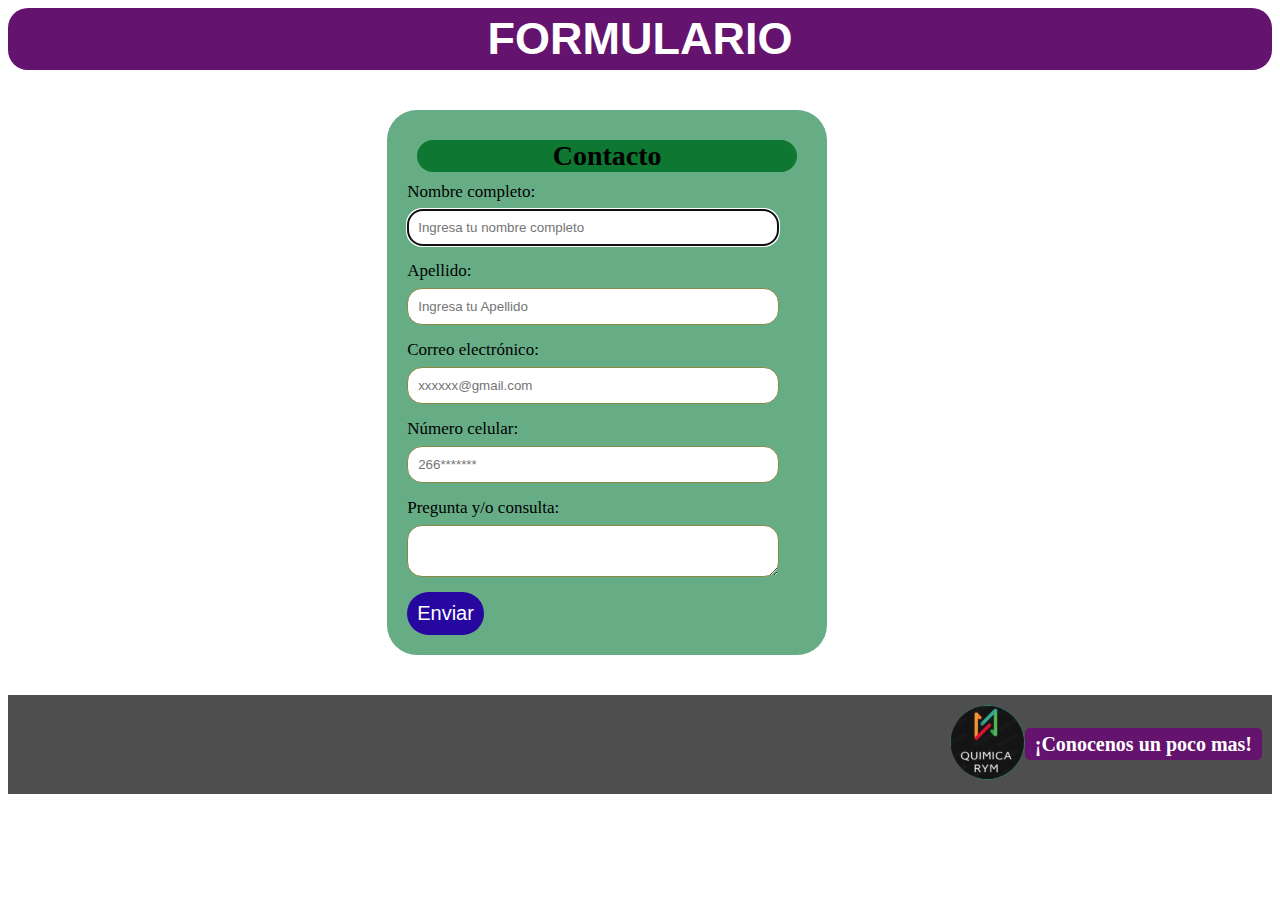
<file: form.html>
<!DOCTYPE html>
<html lang="es">
<head>
    <meta charset="UTF-8">
    <meta http-equiv="X-UA-Compatible" content="IE=edge">
    <meta name="viewport" content="width=device-width, initial-scale=1.0">
    <link rel="stylesheet" href="style.css">
    <title>Formulario</title>
</head>
<body>
    
    <h1>FORMULARIO</h1>

    <div class="formularioCont" style="margin-top: 40px; margin-left: 30%; margin-bottom: 40px;">
        <form  onsubmit="return validar()" id="myForm">
            <h2 class="titleForm">Contacto</h2>

            <label for="nombre">Nombre completo: <span id="nombreError" class="error"></span></label>
            <input type="text" id="nombre" name="nombre" placeholder="Ingresa tu nombre completo">


            <label for="apellido">Apellido: <span id="apellidoError" class="error"></span></label>
            
            <input type="text" id="apellido" name="apellido" placeholder="Ingresa tu Apellido">


            <label for="email">Correo electrónico:  <span id="emailError" class="error"></span></label>
            <input type="text" id="email" name="email" placeholder="xxxxxx@gmail.com">
            

            <label for="celular">Número celular: <span id="celularError" class="error"></span></label>
            <input type="number" id="celular" name="celular" placeholder="266*******">
            


            <label for="pregunta">Pregunta y/o consulta:</label>
            <textarea id="pregunta" name="pregunta" maxlength="300"></textarea>

            <button type="submit" id="botonEnviar">Enviar</button>
          
        </form>
        <div id="mensajes">
        </div>
    </div>

    <script src="scriptForm.js"></script>
</body>
<footer class="paginasCons">
    <div class="conjuntoFooter2">
      <div class="logo">
        <a class="aLogo" href="./index.html"><img src="./asset/imagenes/logo quimica-modified_low.png" alt="logo">
       </a> </div>
      <div class="footer-text">
        <p><a href="./index.html#footerPpal">¡Conocenos un poco mas!</a></p>
  
      </div>
    </div>
  </footer>
</html>
</file>
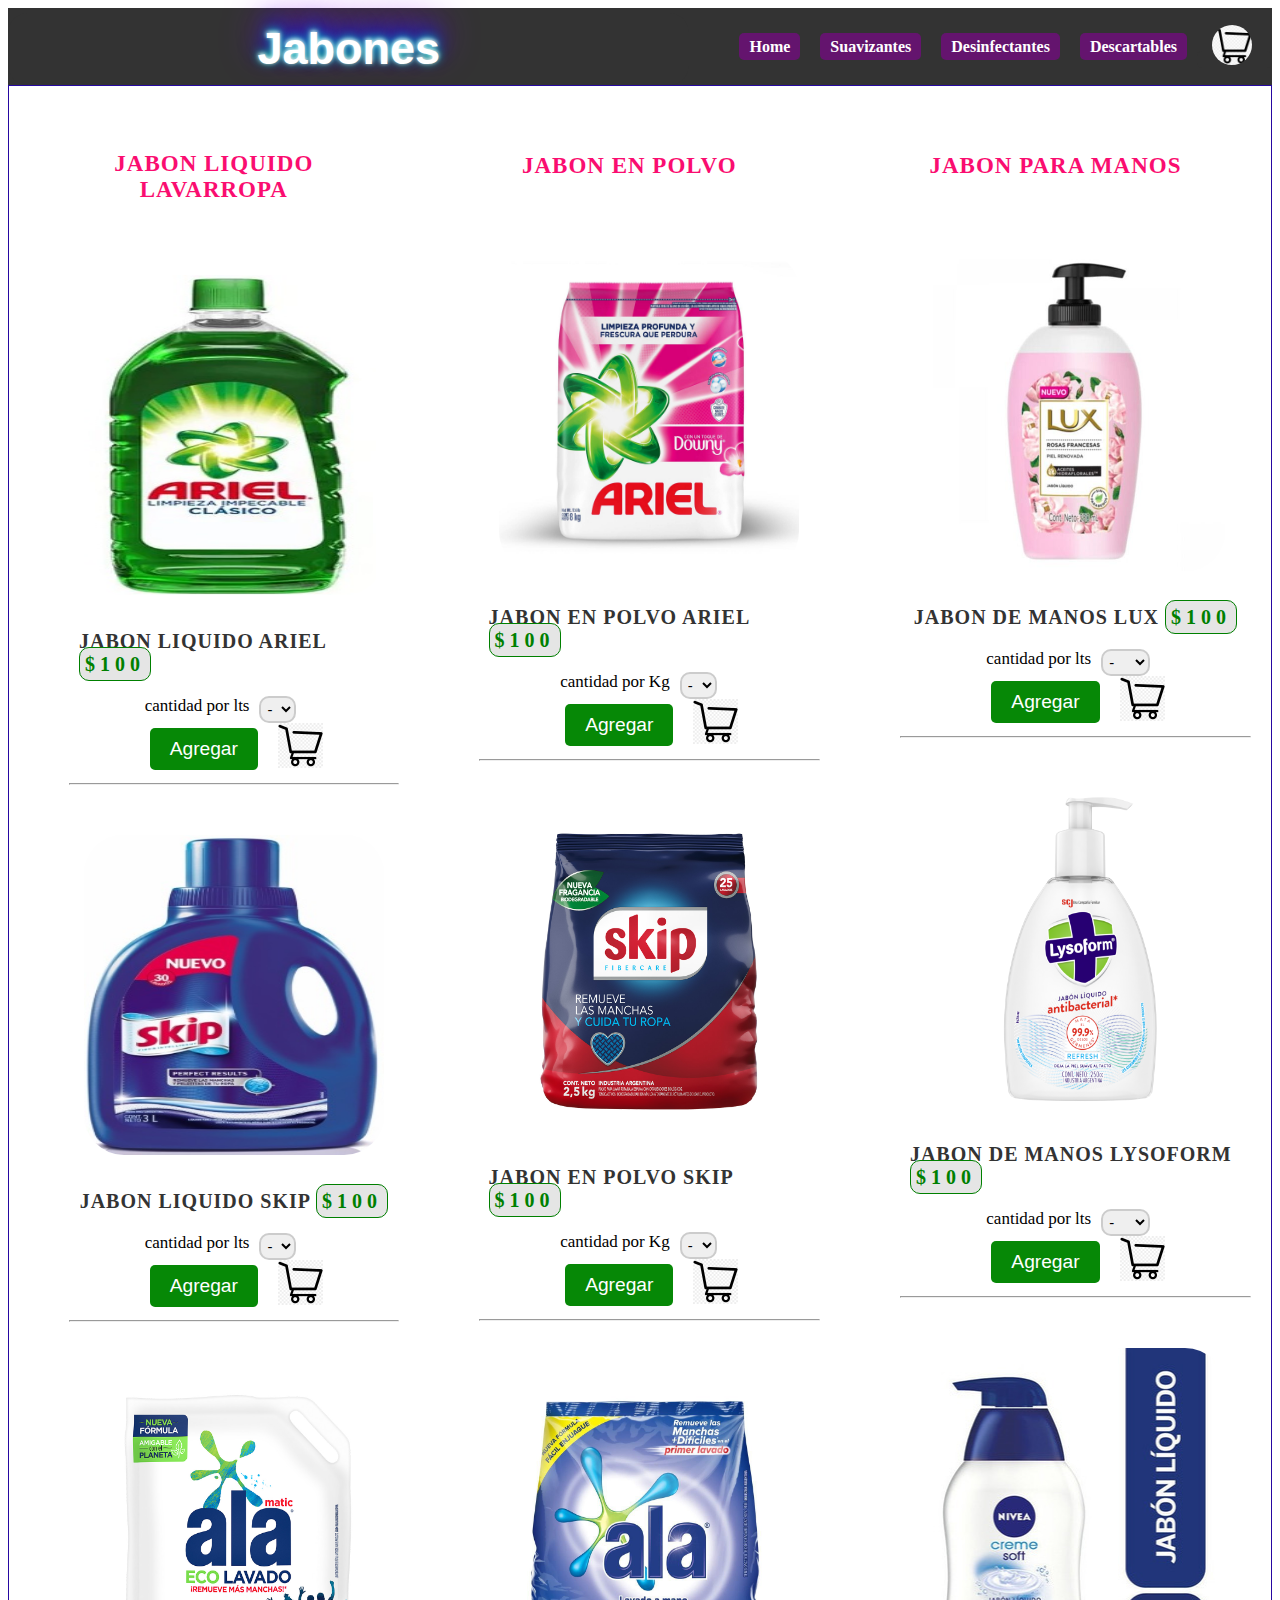
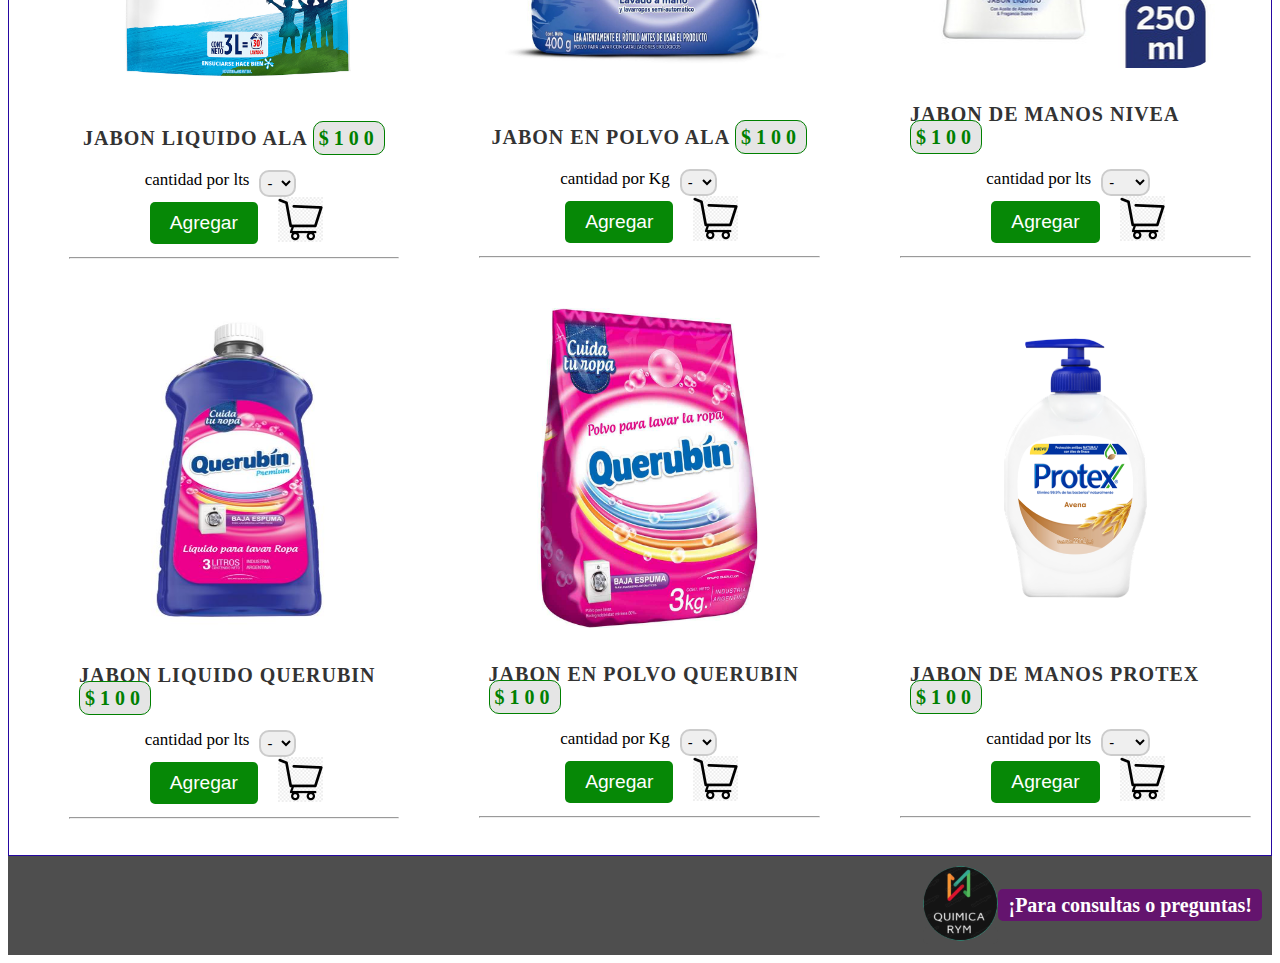
<file: Jabones.html>
<!DOCTYPE html>
<html lang="es">

<head>
  <meta charset="UTF-8">
  <meta http-equiv="X-UA-Compatible" content="IE=edge">
  <meta name="viewport" content="width=device-width, initial-scale=1.0">
  <title>Jabones</title>
  <link rel="stylesheet" href="style.css">
</head>

<body>

  <div class="titYlink">
    <div class="pp1">
  <h1 id="demotext">Jabones</h1>
</div>
<div class="pp2">
  <ul class="otrasPag1"type="none">
    <li> <a href="./index.html" target="_self"> 
        Home</a> 
        </li>        
    <li> <a href="./Suavizantes.html" target="_self">
        Suavizantes</a></li>
    <li> <a href="./desinfectantes.html" target="_self">
        Desinfectantes</a></li>
    <li><a href="./descartables.html" target="_self">
        Descartables</a></li>
  </ul>
</div>
<div class="carroArriba">
  <a class="aCarro" href="./carrito.html">
  <img src="./asset/imagenes/imagen carrito.png" alt=""></a>
</div>

</div>




  <div class="container2">
    <div class="J1">
      <h3 class="tituloLis">Jabon Liquido lavarropa</h3>
      <ul>
        <li><img src="./asset/imagenes/jabones liquidos lavarropa/jabon ariel comun.jpg" alt="">
          <p class="nombreProd">Jabon Liquido ariel 
            <span class="precioProd">$100</span>
          </p>

          <div class="selectorCantidad">
            <form>
              <div class="parte1">
                <div class="primer-termino">
                  <label for="cars">cantidad por lts</label>
                </div>
                <div class="segundo-termino">
                  <select name="cant" id="cant">
                    <option value="vacio" selected>-</option>
                    <option value="1">1</option>
                    <option value="2">2</option>
                    <option value="3">3</option>
                    <option value="5">5</option>
                  </select>
                </div>
              </div>
              <div class="parte2">
                <div class="tercer-termino">
                  <input type="submit" value="Agregar" class="btnAgregar">
                </div>
                <div class="cuarto-termino">
                  <img src="./asset/imagenes/imagen carrito.png" alt="">
                </div>
              </div>
            </form>
          </div>
        </li>


        <hr>
        <li><img src="./asset/imagenes/jabones liquidos lavarropa/jabon skip.jpg" alt="">

          <p class="nombreProd">Jabon Liquido Skip <span class="precioProd">$100</span></p>
          <div class="selectorCantidad">
            <form>
              <div class="parte1">
                <div class="primer-termino">
                  <label for="cars">cantidad por lts</label>
                </div>
                <div class="segundo-termino">
                  <select name="cant" id="cant">
                    <option value="vacio" selected>-</option>
                    <option value="1">1</option>
                    <option value="2">2</option>
                    <option value="3">3</option>
                    <option value="5">5</option>
                  </select>
                </div>
              </div>
              <div class="parte2">
                <div class="tercer-termino">
                  <input type="submit" value="Agregar" class="btnAgregar">
                </div>
                <div class="cuarto-termino">
                  <img src="./asset/imagenes/imagen carrito.png" alt="">
                </div>
              </div>
            </form>
          </div>
        </li>


        <hr>
        <li><img src="./asset/imagenes/jabones liquidos lavarropa/jabón-líquido-ala-repuesto-paquete.jpg" alt="">
          <p class="nombreProd">Jabon Liquido Ala <span class="precioProd">$100</span></p>

          <div class="selectorCantidad">
            <form>
              <div class="parte1">
                <div class="primer-termino">
                  <label for="cars">cantidad por lts</label>
                </div>
                <div class="segundo-termino">
                  <select name="cant" id="cant">
                    <option value="vacio" selected>-</option>
                    <option value="1">1</option>
                    <option value="2">2</option>
                    <option value="3">3</option>
                    <option value="5">5</option>
                  </select>
                </div>
              </div>
              <div class="parte2">
                <div class="tercer-termino">
                  <input type="submit" value="Agregar" class="btnAgregar">
                </div>
                <div class="cuarto-termino">
                  <img src="./asset/imagenes/imagen carrito.png" alt="">
                </div>
              </div>
            </form>
          </div>
        </li>

        <hr>
        <li><img src="./asset/imagenes/jabones liquidos lavarropa/querubin.jpg" alt="">
          <p class="nombreProd">Jabon Liquido Querubin <span class="precioProd">$100</span></p>

          <div class="selectorCantidad">
            <form>
              <div class="parte1">
                <div class="primer-termino">
                  <label for="cars">cantidad por lts</label>
                </div>
                <div class="segundo-termino">
                  <select name="cant" id="cant">
                    <option value="vacio" selected>-</option>
                    <option value="1">1</option>
                    <option value="2">2</option>
                    <option value="3">3</option>
                    <option value="5">5</option>
                  </select>
                </div>
              </div>
              <div class="parte2">
                <div class="tercer-termino">
                  <input type="submit" value="Agregar" class="btnAgregar">
                </div>
                <div class="cuarto-termino">
                  <img src="./asset/imagenes/imagen carrito.png" alt="">
                </div>
              </div>
            </form>
          </div>
        </li>
        <hr>
      </ul>
    </div>

    <div class="J2">
      <h3 class="tituloLis">Jabon en Polvo</h3>
      <ul>
        <li><img src="./asset/imagenes/jabones en polvo/jabon en polvo ariel.jpg" alt="">
          <p class="nombreProd">Jabon en Polvo ariel <span class="precioProd">$100</span></p>
          <div class="selectorCantidad">
            <form>
              <div class="parte1">
                <div class="primer-termino">
                  <label for="cars">cantidad por Kg</label>
                </div>
                <div class="segundo-termino">
                  <select name="cant" id="cant">
                    <option value="vacio" selected>-</option>
                    <option value="1">1</option>
                    <option value="2">2</option>
                    <option value="3">3</option>
                    <option value="5">5</option>
                  </select>
                </div>
              </div>
              <div class="parte2">
                <div class="tercer-termino">
                  <input type="submit" value="Agregar" class="btnAgregar">
                </div>
                <div class="cuarto-termino">
                  <img src="./asset/imagenes/imagen carrito.png" alt="">
                </div>
              </div>
            </form>
          </div>
        </li>

        <hr>
        <li><img src="./asset/imagenes/jabones en polvo/jabon en polvo skip.jpg" alt="">
          <p class="nombreProd">Jabon en Polvo Skip <span class="precioProd">$100</span></p>
          <div class="selectorCantidad">
            <form>
              <div class="parte1">
                <div class="primer-termino">
                  <label for="cars">cantidad por Kg</label>
                </div>
                <div class="segundo-termino">
                  <select name="cant" id="cant">
                    <option value="vacio" selected>-</option>
                    <option value="1">1</option>
                    <option value="2">2</option>
                    <option value="3">3</option>
                    <option value="5">5</option>
                  </select>
                </div>
              </div>
              <div class="parte2">
                <div class="tercer-termino">
                  <input type="submit" value="Agregar" class="btnAgregar">
                </div>
                <div class="cuarto-termino">
                  <img src="./asset/imagenes/imagen carrito.png" alt="">
                </div>
              </div>
            </form>
          </div>
        </li>

        <hr>
        <li><img src="./asset/imagenes/jabones en polvo/ala.jpg" alt="">
          <p class="nombreProd">Jabon en Polvo Ala <span class="precioProd">$100</span></p>

          <div class="selectorCantidad">
            <form>
              <div class="parte1">
                <div class="primer-termino">
                  <label for="cars">cantidad por Kg</label>
                </div>
                <div class="segundo-termino">
                  <select name="cant" id="cant">
                    <option value="vacio" selected>-</option>
                    <option value="1">1</option>
                    <option value="2">2</option>
                    <option value="3">3</option>
                    <option value="5">5</option>
                  </select>
                </div>
              </div>
              <div class="parte2">
                <div class="tercer-termino">
                  <input type="submit" value="Agregar" class="btnAgregar">
                </div>
                <div class="cuarto-termino">
                  <img src="./asset/imagenes/imagen carrito.png" alt="">
                </div>
              </div>
            </form>
          </div>
        </li>


        <hr>
        <li><img src="./asset/imagenes/jabones en polvo/jabon en polvo querubin.jpg" alt="">
          <p class="nombreProd">Jabon en polvo Querubin <span class="precioProd">$100</span></p>

          <div class="selectorCantidad">
            <form>
              <div class="parte1">
                <div class="primer-termino">
                  <label for="cars">cantidad por Kg</label>
                </div>
                <div class="segundo-termino">
                  <select name="cant" id="cant">
                    <option value="vacio" selected>-</option>
                    <option value="1">1</option>
                    <option value="2">2</option>
                    <option value="3">3</option>
                    <option value="5">5</option>
                  </select>
                </div>
              </div>
              <div class="parte2">
                <div class="tercer-termino">
                  <input type="submit" value="Agregar" class="btnAgregar">
                </div>
                <div class="cuarto-termino">
                  <img src="./asset/imagenes/imagen carrito.png" alt="">
                </div>
              </div>
            </form>
          </div>
        </li>
        <hr>
      </ul>
    </div>

    <div class="J3">
      <h3 class="tituloLis">Jabon para manos</h3>
      <ul>
        <li><img src="./asset/imagenes/jabon de manos/jabon manos lux.jpg" alt="">
          <p class="nombreProd">Jabon de manos Lux <span class="precioProd">$100</span></p>
          <div class="selectorCantidad">
            <form>
              <div class="parte1">
                <div class="primer-termino">
                  <label for="cars">cantidad por lts</label>
                </div>
                <div class="segundo-termino">
                  <select name="cant" id="cant">
                    <option value="vacio" selected>-</option>
                    <option value="1">1/2</option>
                    <option value="2">1</option>
                    <option value="3">2</option>
                    <option value="5">3</option>
                  </select>
                </div>
              </div>
              <div class="parte2">
                <div class="tercer-termino">
                  <input type="submit" value="Agregar" class="btnAgregar">
                </div>
                <div class="cuarto-termino">
                  <img src="./asset/imagenes/imagen carrito.png" alt="">
                </div>
              </div>
            </form>
          </div>
        </li>

        <hr>
        <li><img src="./asset/imagenes/jabon de manos/jabon manos lysoform.png" alt="">
          <p class="nombreProd">Jabon de manos Lysoform <span class="precioProd">$100</span></p>
          <div class="selectorCantidad">
            <form>
              <div class="parte1">
                <div class="primer-termino">
                  <label for="cars">cantidad por lts</label>
                </div>
                <div class="segundo-termino">
                  <select name="cant" id="cant">
                    <option value="vacio" selected>-</option>
                    <option value="1">1/2</option>
                    <option value="2">1</option>
                    <option value="3">2</option>
                    <option value="5">3</option>
                  </select>
                </div>
              </div>
              <div class="parte2">
                <div class="tercer-termino">
                  <input type="submit" value="Agregar" class="btnAgregar">
                </div>
                <div class="cuarto-termino">
                  <img src="./asset/imagenes/imagen carrito.png" alt="">
                </div>
              </div>
            </form>
          </div>
        </li>

        <hr>
        <li><img src="./asset/imagenes/jabon de manos/jabon manos nivea.jpg" alt="">
          <p class="nombreProd">Jabon de Manos Nivea <span class="precioProd">$100</span></p>
          <div class="selectorCantidad">
            <form>
              <div class="parte1">
                <div class="primer-termino">
                  <label for="cars">cantidad por lts</label>
                </div>
                <div class="segundo-termino">
                  <select name="cant" id="cant">
                    <option value="vacio" selected>-</option>
                    <option value="1">1/2</option>
                    <option value="2">1</option>
                    <option value="3">2</option>
                    <option value="5">3</option>
                  </select>
                </div>
              </div>
              <div class="parte2">
                <div class="tercer-termino">
                  <input type="submit" value="Agregar" class="btnAgregar">
                </div>
                <div class="cuarto-termino">
                  <img src="./asset/imagenes/imagen carrito.png" alt="">
                </div>
              </div>
            </form>
          </div>
        </li>

        <hr>
        <li><img src="./asset/imagenes/jabon de manos/jabon manos protex.png" alt="">
          <p class="nombreProd">Jabon de Manos Protex <span class="precioProd">$100</span></p>
          <div class="selectorCantidad">
            <form>
              <div class="parte1">
                <div class="primer-termino">
                  <label for="cars">cantidad por lts</label>
                </div>
                <div class="segundo-termino">
                  <select name="cant" id="cant">
                    <option value="vacio" selected>-</option>
                    <option value="1">1/2</option>
                    <option value="2">1</option>
                    <option value="3">2</option>
                    <option value="5">3</option>
                  </select>
                </div>
              </div>
              <div class="parte2">
                <div class="tercer-termino">
                  <input type="submit" value="Agregar" class="btnAgregar">
                </div>
                <div class="cuarto-termino">
                  <img src="./asset/imagenes/imagen carrito.png" alt="">
                </div>
              </div>
            </form>
          </div>
        </li>
        <hr>
      </ul>
    </div>
  </div>


</body>
<footer class="paginasCons">
  <div class="conjuntoFooter2">
    <div class="logo">
      <a class="aLogo" href="./index.html"><img src="./asset/imagenes/logo quimica-modified_low.png" alt="logo">
     </a> </div>
    <div class="footer-text">
      <p><a href="./index.html#footerPpal">¡Para consultas o preguntas!</a></p>

    </div>
  </div>
</footer>

</html>
</file>
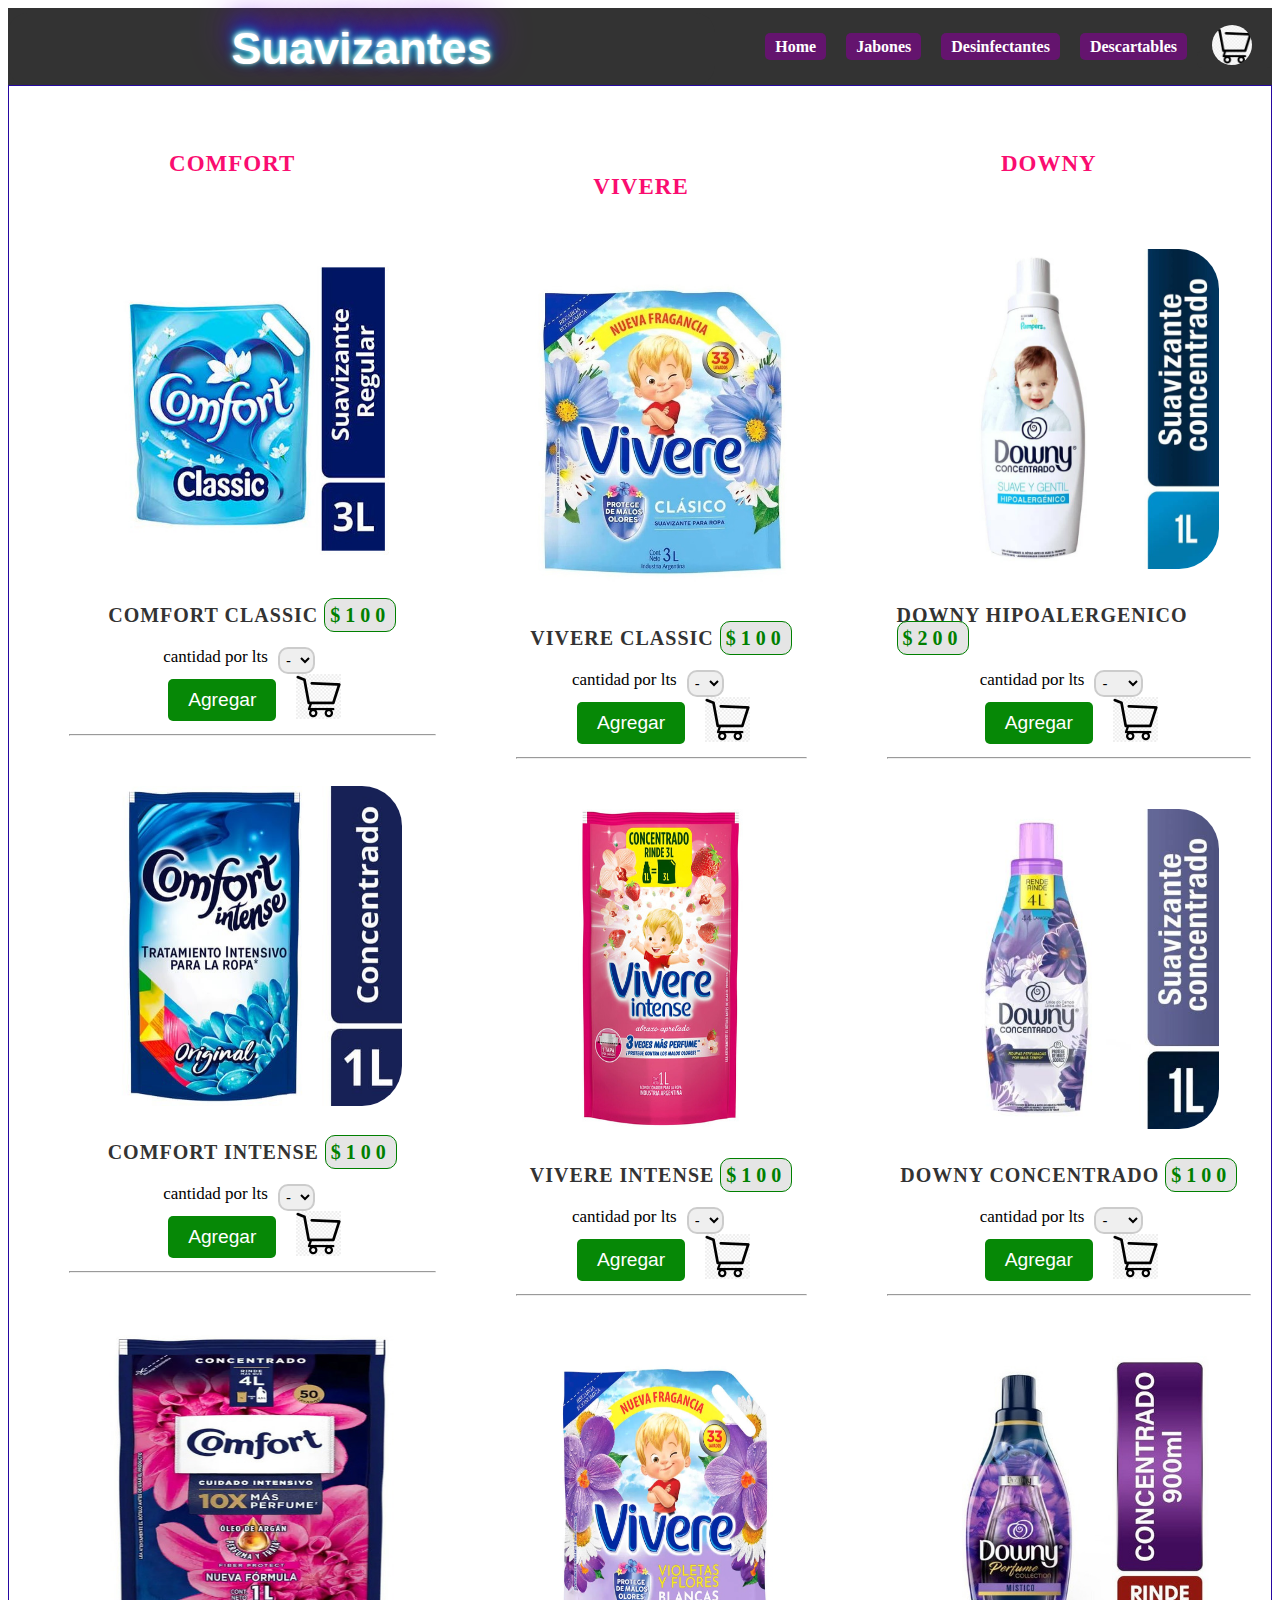
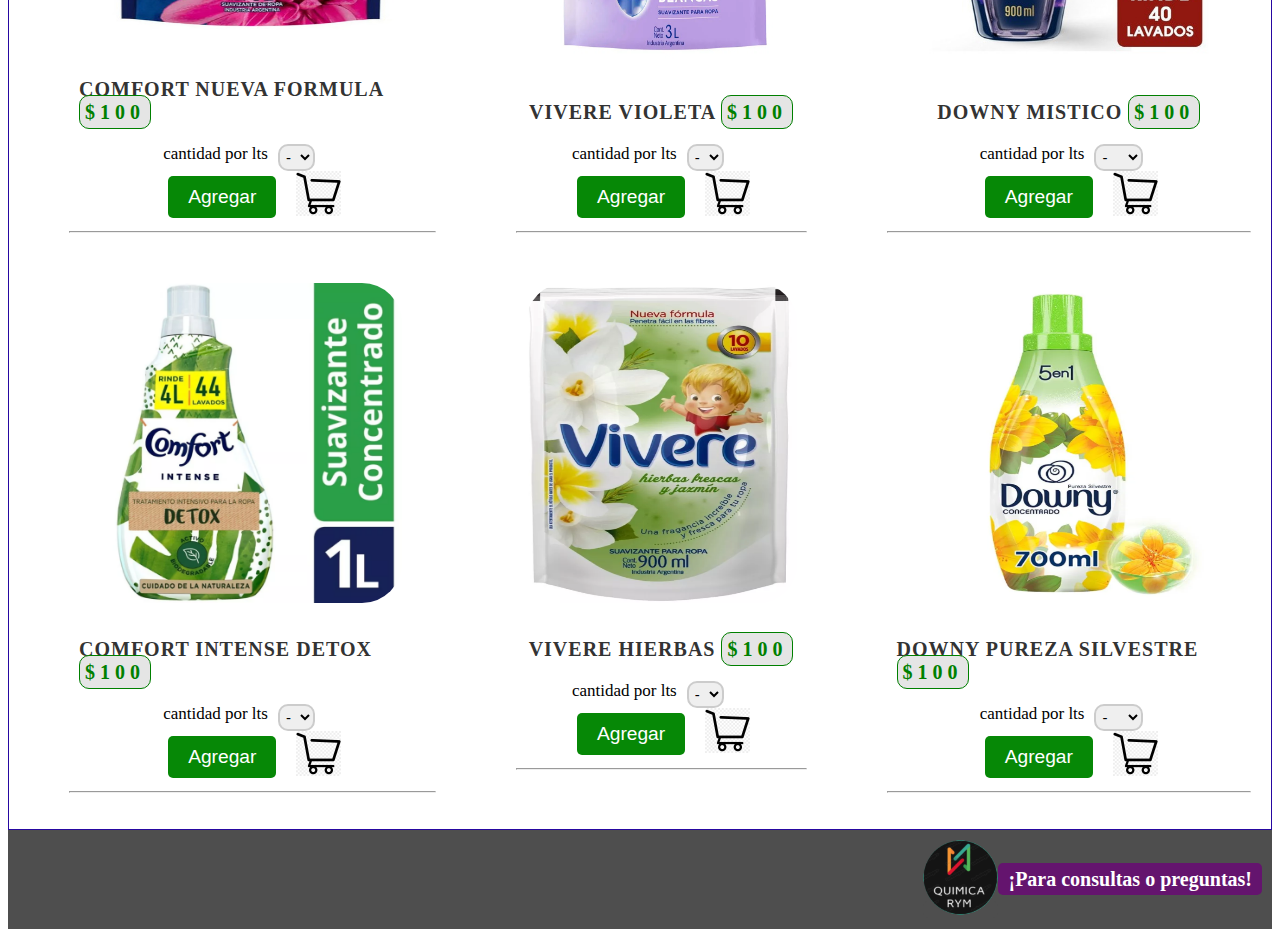
<file: Suavizantes.html>
<!DOCTYPE html>
<html lang="es">
<head>
    <meta charset="UTF-8">
    <meta http-equiv="X-UA-Compatible" content="IE=edge">
    <meta name="viewport" content="width=device-width, initial-scale=1.0">
    <title>Suavizantes</title>
    <link rel="stylesheet" href="style.css">
</head>
<body>

    <div class="titYlink">
      <div class="pp1">
    <h1 id="demotext">Suavizantes</h1>
  </div>
  <div class="pp2">
    <ul class="otrasPag1"type="none">
      <li> <a href="./index.html" target="_self"> 
          Home</a> 
          </li>        
      <li> <a href="./Jabones.html" target="_self">
          Jabones</a></li>
      <li> <a href="./desinfectantes.html" target="_self">
          Desinfectantes</a></li>
      <li><a href="./descartables.html" target="_self">
          Descartables</a></li>
    </ul>
  </div>
  <div class="carroArriba">
    <a class="aCarro" href="./carrito.html">
    <img src="./asset/imagenes/imagen carrito.png" alt=""></a>
  </div>

  </div>
  
  
  
  
    <div class="container2">
      <div class="J1">
        <h3 class="tituloLis">Comfort</h3>
        <ul>
          <li><img src="./asset/imagenes/suavizantes/comfort classic.jpg" alt="">
            <p class="nombreProd">Comfort Classic 
              <span class="precioProd">$100</span>
            </p>
  
            <div class="selectorCantidad">
              <form>
                <div class="parte1">
                  <div class="primer-termino">
                    <label for="cars">cantidad por lts</label>
                  </div>
                  <div class="segundo-termino">
                    <select name="cant" id="cant">
                      <option value="vacio" selected>-</option>
                      <option value="1">1</option>
                      <option value="2">2</option>
                      <option value="3">3</option>
                      <option value="5">5</option>
                    </select>
                  </div>
                </div>
                <div class="parte2">
                  <div class="tercer-termino">
                    <input type="submit" value="Agregar" class="btnAgregar">
                  </div>
                  <div class="cuarto-termino">
                    <img src="./asset/imagenes/imagen carrito.png" alt="">
                  </div>
                </div>
              </form>
            </div>
          </li>
  
  
          <hr>
          <li><img src="./asset/imagenes/suavizantes/comfort intense.jpg" alt="">
  
            <p class="nombreProd">Comfort Intense <span class="precioProd">$100</span></p>
            <div class="selectorCantidad">
              <form>
                <div class="parte1">
                  <div class="primer-termino">
                    <label for="cars">cantidad por lts</label>
                  </div>
                  <div class="segundo-termino">
                    <select name="cant" id="cant">
                      <option value="vacio" selected>-</option>
                      <option value="1">1</option>
                      <option value="2">2</option>
                      <option value="3">3</option>
                      <option value="5">5</option>
                    </select>
                  </div>
                </div>
                <div class="parte2">
                  <div class="tercer-termino">
                    <input type="submit" value="Agregar" class="btnAgregar">
                  </div>
                  <div class="cuarto-termino">
                    <img src="./asset/imagenes/imagen carrito.png" alt="">
                  </div>
                </div>
              </form>
            </div>
          </li>
  
  
          <hr>
          <li><img src="./asset/imagenes/suavizantes/comfort nueva formula.jpg" alt="">
            <p class="nombreProd">Comfort Nueva Formula <span class="precioProd">$100</span></p>
  
            <div class="selectorCantidad">
              <form>
                <div class="parte1">
                  <div class="primer-termino">
                    <label for="cars">cantidad por lts</label>
                  </div>
                  <div class="segundo-termino">
                    <select name="cant" id="cant">
                      <option value="vacio" selected>-</option>
                      <option value="1">1</option>
                      <option value="2">2</option>
                      <option value="3">3</option>
                      <option value="5">5</option>
                    </select>
                  </div>
                </div>
                <div class="parte2">
                  <div class="tercer-termino">
                    <input type="submit" value="Agregar" class="btnAgregar">
                  </div>
                  <div class="cuarto-termino">
                    <img src="./asset/imagenes/imagen carrito.png" alt="">
                  </div>
                </div>
              </form>
            </div>
          </li>
  
          <hr>
          <li><img src="./asset/imagenes/suavizantes/comfort intense detox.PNG" alt="">
            <p class="nombreProd">comfort intense detox <span class="precioProd">$100</span></p>
  
            <div class="selectorCantidad">
              <form>
                <div class="parte1">
                  <div class="primer-termino">
                    <label for="cars">cantidad por lts</label>
                  </div>
                  <div class="segundo-termino">
                    <select name="cant" id="cant">
                      <option value="vacio" selected>-</option>
                      <option value="1">1</option>
                      <option value="2">2</option>
                      <option value="3">3</option>
                      <option value="5">5</option>
                    </select>
                  </div>
                </div>
                <div class="parte2">
                  <div class="tercer-termino">
                    <input type="submit" value="Agregar" class="btnAgregar">
                  </div>
                  <div class="cuarto-termino">
                    <img src="./asset/imagenes/imagen carrito.png" alt="">
                  </div>
                </div>
              </form>
            </div>
          </li>
          <hr>
        </ul>
      </div>
  
      <div class="J2">
        <h3 class="tituloLis">Vivere</h3>
        <ul>
          <li><img src="./asset/imagenes/suavizantes/vivere classic.jpg" alt="">
            <p class="nombreProd">Vivere Classic <span class="precioProd">$100</span></p>
            <div class="selectorCantidad">
              <form>
                <div class="parte1">
                  <div class="primer-termino">
                    <label for="cars">cantidad por lts</label>
                  </div>
                  <div class="segundo-termino">
                    <select name="cant" id="cant">
                      <option value="vacio" selected>-</option>
                      <option value="1">1</option>
                      <option value="2">2</option>
                      <option value="3">3</option>
                      <option value="5">5</option>
                    </select>
                  </div>
                </div>
                <div class="parte2">
                  <div class="tercer-termino">
                    <input type="submit" value="Agregar" class="btnAgregar">
                  </div>
                  <div class="cuarto-termino">
                    <img src="./asset/imagenes/imagen carrito.png" alt="">
                  </div>
                </div>
              </form>
            </div>
          </li>
  
          <hr>
          <li><img src="./asset/imagenes/suavizantes/vivere intense.jpg" alt="">
            <p class="nombreProd">Vivere Intense <span class="precioProd">$100</span></p>
            <div class="selectorCantidad">
              <form>
                <div class="parte1">
                  <div class="primer-termino">
                    <label for="cars">cantidad por lts</label>
                  </div>
                  <div class="segundo-termino">
                    <select name="cant" id="cant">
                      <option value="vacio" selected>-</option>
                      <option value="1">1</option>
                      <option value="2">2</option>
                      <option value="3">3</option>
                      <option value="5">5</option>
                    </select>
                  </div>
                </div>
                <div class="parte2">
                  <div class="tercer-termino">
                    <input type="submit" value="Agregar" class="btnAgregar">
                  </div>
                  <div class="cuarto-termino">
                    <img src="./asset/imagenes/imagen carrito.png" alt="">
                  </div>
                </div>
              </form>
            </div>
          </li>
  
          <hr>
          <li><img src="./asset/imagenes/suavizantes/vivere violeta.png" alt="">
            <p class="nombreProd">Vivere Violeta <span class="precioProd">$100</span></p>
  
            <div class="selectorCantidad">
              <form>
                <div class="parte1">
                  <div class="primer-termino">
                    <label for="cars">cantidad por lts</label>
                  </div>
                  <div class="segundo-termino">
                    <select name="cant" id="cant">
                      <option value="vacio" selected>-</option>
                      <option value="1">1</option>
                      <option value="2">2</option>
                      <option value="3">3</option>
                      <option value="5">5</option>
                    </select>
                  </div>
                </div>
                <div class="parte2">
                  <div class="tercer-termino">
                    <input type="submit" value="Agregar" class="btnAgregar">
                  </div>
                  <div class="cuarto-termino">
                    <img src="./asset/imagenes/imagen carrito.png" alt="">
                  </div>
                </div>
              </form>
            </div>
          </li>
  
  
          <hr>
          <li><img src="./asset/imagenes/suavizantes/vivere hierbas.PNG" alt="">
            <p class="nombreProd">Vivere hierbas <span class="precioProd">$100</span></p>
  
            <div class="selectorCantidad">
              <form>
                <div class="parte1">
                  <div class="primer-termino">
                    <label for="cars">cantidad por lts</label>
                  </div>
                  <div class="segundo-termino">
                    <select name="cant" id="cant">
                      <option value="vacio" selected>-</option>
                      <option value="1">1</option>
                      <option value="2">2</option>
                      <option value="3">3</option>
                      <option value="5">5</option>
                    </select>
                  </div>
                </div>
                <div class="parte2">
                  <div class="tercer-termino">
                    <input type="submit" value="Agregar" class="btnAgregar">
                  </div>
                  <div class="cuarto-termino">
                    <img src="./asset/imagenes/imagen carrito.png" alt="">
                  </div>
                </div>
              </form>
            </div>
          </li>
          <hr>
        </ul>
      </div>
  
      <div class="J3">
        <h3 class="tituloLis">Downy</h3>
        <ul>
          <li><img src="./asset/imagenes/suavizantes/downy hipoalergenico.jpg" alt="">
            <p class="nombreProd">Downy hipoalergenico <span class="precioProd">$200</span></p>
            <div class="selectorCantidad">
              <form>
                <div class="parte1">
                  <div class="primer-termino">
                    <label for="cars">cantidad por lts</label>
                  </div>
                  <div class="segundo-termino">
                    <select name="cant" id="cant">
                      <option value="vacio" selected>-</option>
                      <option value="1">1/2</option>
                      <option value="2">1</option>
                      <option value="3">2</option>
                      <option value="5">3</option>
                    </select>
                  </div>
                </div>
                <div class="parte2">
                  <div class="tercer-termino">
                    <input type="submit" value="Agregar" class="btnAgregar">
                  </div>
                  <div class="cuarto-termino">
                    <img src="./asset/imagenes/imagen carrito.png" alt="">
                  </div>
                </div>
              </form>
            </div>
          </li>
  
          <hr>
          <li><img src="./asset/imagenes/suavizantes/downy concentrado.png" alt="">
            <p class="nombreProd">downy concentrado <span class="precioProd">$100</span></p>
            <div class="selectorCantidad">
              <form>
                <div class="parte1">
                  <div class="primer-termino">
                    <label for="cars">cantidad por lts</label>
                  </div>
                  <div class="segundo-termino">
                    <select name="cant" id="cant">
                      <option value="vacio" selected>-</option>
                      <option value="1">1/2</option>
                      <option value="2">1</option>
                      <option value="3">2</option>
                      <option value="5">3</option>
                    </select>
                  </div>
                </div>
                <div class="parte2">
                  <div class="tercer-termino">
                    <input type="submit" value="Agregar" class="btnAgregar">
                  </div>
                  <div class="cuarto-termino">
                    <img src="./asset/imagenes/imagen carrito.png" alt="">
                  </div>
                </div>
              </form>
            </div>
          </li>
  
          <hr>
          <li><img src="./asset/imagenes/suavizantes/downy mistico.jpg" alt="">
            <p class="nombreProd">Downy mistico <span class="precioProd">$100</span></p>
            <div class="selectorCantidad">
              <form>
                <div class="parte1">
                  <div class="primer-termino">
                    <label for="cars">cantidad por lts</label>
                  </div>
                  <div class="segundo-termino">
                    <select name="cant" id="cant">
                      <option value="vacio" selected>-</option>
                      <option value="1">1/2</option>
                      <option value="2">1</option>
                      <option value="3">2</option>
                      <option value="5">3</option>
                    </select>
                  </div>
                </div>
                <div class="parte2">
                  <div class="tercer-termino">
                    <input type="submit" value="Agregar" class="btnAgregar">
                  </div>
                  <div class="cuarto-termino">
                    <img src="./asset/imagenes/imagen carrito.png" alt="">
                  </div>
                </div>
              </form>
            </div>
          </li>
  
          <hr>
          <li><img src="./asset/imagenes/suavizantes/downy silvestre.PNG" alt="">
            <p class="nombreProd">Downy pureza silvestre <span class="precioProd">$100</span></p>
            <div class="selectorCantidad">
              <form>
                <div class="parte1">
                  <div class="primer-termino">
                    <label for="cars">cantidad por lts</label>
                  </div>
                  <div class="segundo-termino">
                    <select name="cant" id="cant">
                      <option value="vacio" selected>-</option>
                      <option value="1">1/2</option>
                      <option value="2">1</option>
                      <option value="3">2</option>
                      <option value="5">3</option>
                    </select>
                  </div>
                </div>
                <div class="parte2">
                  <div class="tercer-termino">
                    <input type="submit" value="Agregar" class="btnAgregar">
                  </div>
                  <div class="cuarto-termino">
                    <img src="./asset/imagenes/imagen carrito.png" alt="">
                  </div>
                </div>
              </form>
            </div>
          </li>
          <hr>
        </ul>
      </div>
    </div>
  
  
  </body>
  <footer class="paginasCons">
    <div class="conjuntoFooter2">
      <div class="logo">
        <a class="aLogo" href="./index.html"><img src="./asset/imagenes/logo quimica-modified_low.png" alt="logo">
       </a> </div>
      <div class="footer-text">
        <p><a href="./index.html#footerPpal">¡Para consultas o preguntas!</a></p>
  
      </div>
    </div>
  </footer>
  
  </html>
</file>
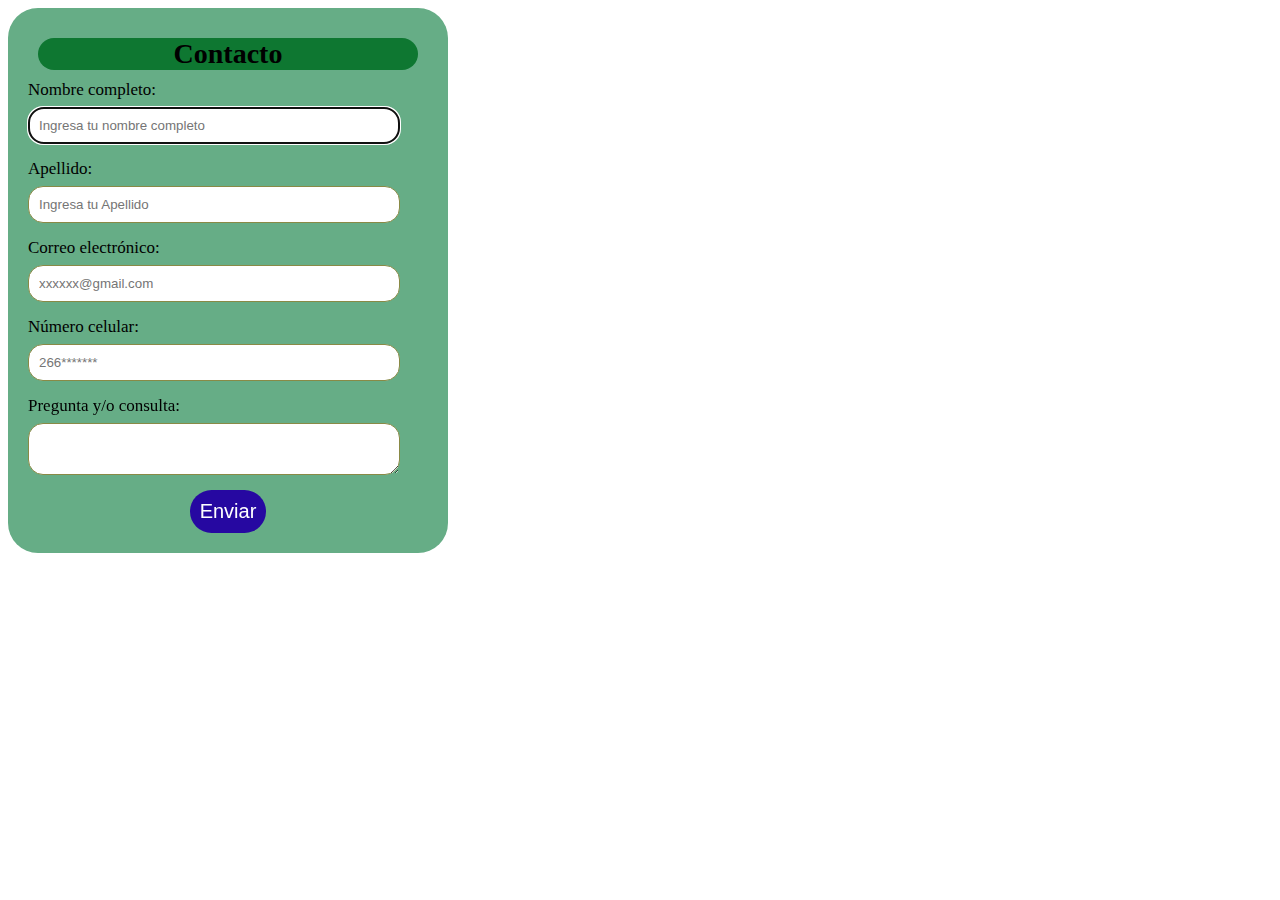
<file: pagina de pruebas/formVa.html>
<!DOCTYPE html>
<html lang="es">

<head>
    <meta charset="UTF-8">
    <meta http-equiv="X-UA-Compatible" content="IE=edge">
    <meta name="viewport" content="width=device-width, initial-scale=1.0">
    <link rel="stylesheet" href="style.css">
    <title>Document</title>

</head>

<body>

    <div class="formularioCont">
        <form  id="myForm">
            <h2 class="titleForm">Contacto</h2>

            <label for="nombre">Nombre completo: <span id="nombreError" class="error"></span></label>
            <input type="text" id="nombre" name="nombre" placeholder="Ingresa tu nombre completo">


            <label for="apellido">Apellido: <span id="apellidoError" class="error"></span></label>
            
            <input type="text" id="apellido" name="apellido" placeholder="Ingresa tu Apellido">


            <label for="email">Correo electrónico:  <span id="emailError" class="error"></span></label>
            <input type="text" id="email" name="email" placeholder="xxxxxx@gmail.com">
            

            <label for="celular">Número celular: <span id="celularError" class="error"></span></label>
            <input type="number" id="celular" name="celular" placeholder="266*******">
            


            <label for="pregunta">Pregunta y/o consulta:</label>
            <textarea id="pregunta" name="pregunta"></textarea>

            <button type="submit">Enviar</button>
          
        </form>
        <div id="mensajes">
        </div>
    </div>

    <script src="scriptForm.js"></script>
</body>

</html>
</file>
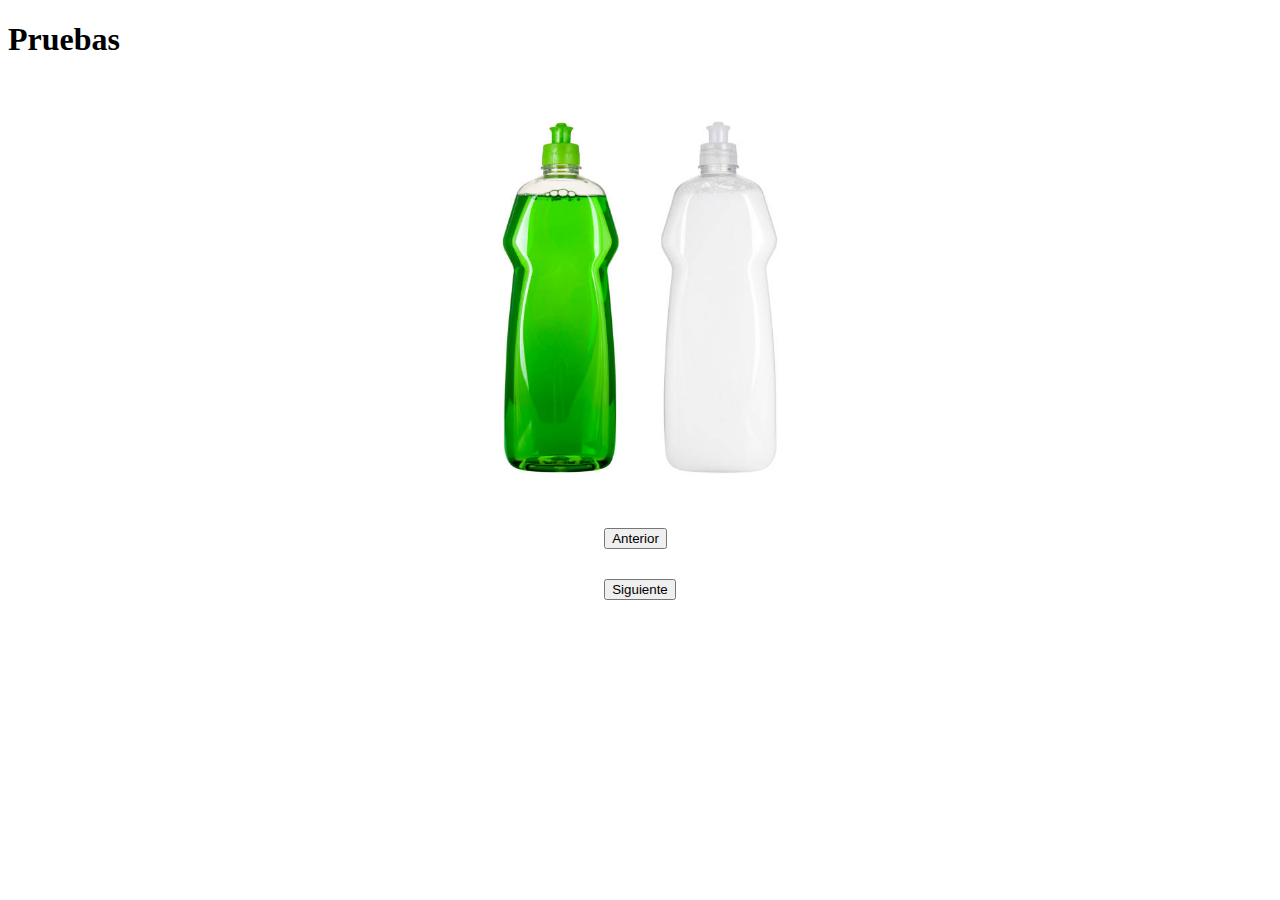
<file: pagina de pruebas/pruebas.html>
<!DOCTYPE html>
<html lang="es">
<head>
  <meta charset="UTF-8">
  <meta http-equiv="X-UA-Compatible" content="IE=edge">
  <meta name="viewport" content="width=device-width, initial-scale=1.0">
  <title>Pruebas JS</title>
  <link rel="stylesheet" href="style2.css">
</head>
<body>


  <h1 > Pruebas</h1>
  <br>
  <div id="carrusel">
    <img id="imagen" src="" alt="">
    <div class="botonPyS">
    <button id="previo">Anterior</button>
    <button id="siguiente">Siguiente</button>
</div>
 

  <script src="script.js"></script>
</body>
</html>
</file>
<file: style.css>
/* Definimos el color de fondo del body */
body {
  background-color: white;
}


/* Estilos para los títulos principales */
h1 {
  background-color: #64146e;
  color: #ffffff;
  text-align: center;
  font-family: "Montserrat", sans-serif;
  font-size: 45px;
  padding: 5px;
  margin: auto;
  margin-top: 5px;
  border-radius: 20px;

}

#demotext {
  background: #333333;
  text-shadow: 0 -1px 4px #FFF, 0 -2px 10px rgb(0, 255, 213), 0 -10px 20px #001aff, 0 -18px 40px rgb(140, 0, 255);
  color: #FFFFFF;
  padding: 10px;
  }


/* Estilos para la barra de navegación */
nav {
  text-align: center;
  padding: 10px;
  border-radius: 5px;
  box-shadow: 0px 0px 10px #9518b4;
  background: #4e4e4e;

}

.aLogo{
  background: #4e4e4e;
  padding: 0px;
}

.aLogo:hover{
  color: #031930;
  background: #4e4e4e;
}

.LogoyUl {
  display: flex;
  margin-top: 10px;
  margin-left: 15px;

}


.logo img {
  height: 75px;
  width: 75px;
  margin: auto;

}

h1.titilo2{
  margin-top: 15px;
  margin-bottom: 15px;
 

}

/* Estilos para la lista de enlaces de la barra de navegación */
nav ul {

  list-style-type: none;
  margin: auto;
  margin-right: 0%;
  padding: 10px;
  display: flex;
  align-items: end;

}

/* Estilos para los elementos de la lista de la barra de navegación */
li {
  margin: 0 10px;
}

/* Estilos para los enlaces de la barra de navegación */
a {
  background-color: #64146e;
  text-decoration: none;
  color: #ffffff;
  font-weight: bold;
  padding: 5px 10px;
  border-radius: 5px;
  transition: all 0.3s ease;
}

/* Estilos para los enlaces de la barra de navegación cuando el cursor está sobre ellos */
a:hover {
  color: #031930;
  background-color: #fa0d70;
}

/* Estilos para la imagen del banner de ofertas */
.ofertasImperdibles img {
  display: flex;
  justify-content: center;
  align-items: center;
  width: 1000px;
  height: 300;
  margin-left: auto;
  margin-right: auto;
}

.tituloAcceso{
  text-align: center;
  font-size: 30px;
  border-radius: 20px;
  border: 1px solid;
  padding: 10px;
  background-color: #6b267c;
  color: white;
}

.container {
  display: flex;
  background-color: rgba(116, 104, 124, 0.555);
  flex-direction: row;
  justify-content: space-evenly;
  align-items: center;
}

.carrusel{
  margin: 20px;
  display: flex;
  flex-direction: column;
  align-items: center;
}

#previo,
#siguiente {
 margin: auto 30px;
 background-color: rgba(24, 27, 236, 0.986);
 color: white;
 font-size: 18px;
 padding: 10px;
 border-radius: 25px;
}

#previo:hover, #siguiente:hover {
  background-color: #5c0430;
  
}
 




.list {
  display: flex;
  flex-direction: column;
  align-items: center;
  margin: 20px;
}

.item {
  display: flex;
  flex-direction: column;
  align-items: center;
  margin: 20px;
}


img {
  max-width: 100%;
  height: 320px;
  width: 300px;
  margin-bottom: 30px;
  border-radius: 40px;

}


.ParaConsul {
  text-align: center;
  margin: auto;
  padding: 10px;
  color: #ffffff;
  font-size: 45px;
  background-color: rgb(145, 49, 121);
}

.FlexContainer {
  display: flex;
  align-items: stretch;
  background-color: #64146e;
}

.FlexContainer>div {
  margin-left: auto;
  margin-right: auto;
  margin-top: 10px;
  padding: 20px;
  margin: 10px;
  justify-content: center;

}

.visitanos {
  order: 1;
  margin: 50px;
  font-family: Arial, sans-serif;
  text-align: center;
}

.visitanos h3 {
  color: #ffffff;
  text-align: center;
  font-size: 35px;
}

.visitanos p {
  font-size: 20px;
  color: white;

}

.direccion {
  display: flex;
  align-items: center;
  margin-bottom: 10px;
}

.direccion img {
  margin-top: 10px;
  margin-left: 5px;
  margin-right: 10px;
  height: 50px;
  width: 55px;
}


.quienesSomos {
  background-color: #80398a;
  order: 2;
  border-radius: 30px;
  width: 500px;
  font-size: 20px;
  flex-grow: 2;

}

.quienesSomos h3 {
  text-align: center;
  font-size: 35px;
  margin: auto;

}

.parrafo p{
  font-size: 22px;
  margin: 15px;
  color: floralwhite;
  font-style: italic;
  text-align: justify;
}


/* Estilos para el contenedor del formulario */

.formularioCont {
  order: 3;
  border-radius: 30px;
  padding: 20px;
  width: 400px;
  background-color: #66ad86;
}


.titleForm {
  text-align: center;
  border-radius: 25px;
  margin: 10px;
  font-size: 28px;
  color: rgb(0, 0, 0);
  background-color: rgb(14, 119, 49);
}


/* Estilos para las etiquetas de los campos del formulario */
label {
  display: block;
  margin-bottom: 7px;
  font-size: 17px;
  font-family: fantasy;
}

/* Estilos para los campos de texto y de correo del formulario */
input[type="text"],
input[type="email"],
input[type="number"],
textarea {
  display: block;
  width: 350px;
  padding: 10px;
  margin-bottom: 15px;
  border-radius: 15px;
  border: 1px solid #898a46;
}

/* Estilos para el boton de envío del formulario */
 button {
  background-color: #2608a1;
  font-family: Arial;
  font-size: 20px;
  color: white;
  border: none;
  padding: 10px;
  border-radius: 100px;
  cursor: pointer;
  margin-left: auto;
  margin-right: auto;
  }

.error {
  color: red;
  font-size: 14px;
  margin-top: 5px;
  font-family:Verdana sans-serif;
}

p{
  color: rgb(0, 4, 255);
  font-size: 20px;
 }


.container2 {
  display: flex;
  justify-content: center;
  border: #2608a1 1px solid;

}

.J1,
.J2,
.J3{
  margin: auto;
  padding: 20px;

}

.container2 ul li {
  margin-top: 50px;
  list-style-type: none;
  display: flex;
  flex-direction: column;
  align-items: center;
}


.tituloLis {
  background-color: #ffffff;
  padding: 22px;
  font-weight: bold;
  color: #fa0d70;
  text-transform: uppercase;
  letter-spacing: 1px;


  border-radius: 25px;
  font-size: 23px;
  text-align: center;
}


.selectorCantidad {
  display: flex;
  flex-direction: column;
}

.nombreProd {
  font-size: 20px;
  font-weight: bold;
  color: #333;
  margin-top: 5px;
  text-transform: uppercase;
  letter-spacing: 1px;
}
.precioProd{
  color: green;
  background-color: rgba(199, 199, 199, 0.466);
  border: 1px solid;
  border-radius: 10px;
  padding: 5px;
  letter-spacing: 5px;
}


.parte1 {
  display: flex;
}

.primer-termino,
.segundo-termino {
  display: inline-block;
  margin-right: 10px;
}

.parte2 {
  display: flex;
}

.tercer-termino,
.cuarto-termino {
  display: inline-block;

}

.tercer-termino .btnAgregar {
  margin: 5px;
  margin-right: 20px;
  font-size: 1.2em;
  padding: 10px 20px;
  background-color: rgb(6, 136, 6);
  color: #fff;
  border: none;
  border-radius: 5px;
  cursor: pointer;
  transition: background-color 0.3s;
}

.tercer-termino .btnAgregar:hover {
  background-color: #5c0430;
}

/* Estilos para el select */
#cant {
  font-size: 15px;
  padding: 2px;
  border: 2px solid #ccc;
  border-radius: 10px;
  cursor: pointer;
}

/* Estilos para las opciones */
#cant option {
  font-size: 15px;
  cursor: pointer;
}

.cuarto-termino img {
  width: 45px;
  height: 45px;
  margin-bottom: 0px;
  border-radius: 0px;
}


footer.paginasCons {
  background-color: #4e4e4e;
  padding: 10px;
  text-align: center;
  margin-top: 10px;
  margin: auto;
 }

.otrasPag1{
  display: flex;
}

.titYlink {
  background-color: #333;
  display: flex;
  justify-content: space-between;
  align-items: center;
}

.pp1 {
  flex: 3;
}

.pp2 {
  flex: 1;
  text-align: right;
}

.carroArriba img{

  width: 40px;
  height: 40px;
  margin: auto;
  margin-right: 20px;
  margin-left: 15px;
}

.aCarro{
  background: #333;
  padding: 0px;
}

.aCarro:hover {
  color: #031930;
  background: #333;
}

.conjuntoFooter2{
  display: flex;
  justify-content: flex-end;
  align-items: center;
}
</file>
<file: pagina de pruebas/style.css>
.formularioCont {
    order: 3;
    border-radius: 30px;
    padding: 20px;
    width: 400px;
    background-color: #66ad86;
  }


.titleForm {
    text-align: center;
    border-radius: 25px;
    margin: 10px;
    font-size: 28px;
    color: rgb(0, 0, 0);
    background-color: rgb(14, 119, 49);
  }
  
  
  /* Estilos para las etiquetas de los campos del formulario */
  label {
    display: block;
    margin-bottom: 7px;
    font-size: 17px;
    font-family: fantasy;
  }
  
  /* Estilos para los campos de texto y de correo del formulario */
  input[type="text"],
  input[type="email"],
  input[type="number"],
  textarea {
    display: block;
    width: 350px;
    padding: 10px;
    margin-bottom: 15px;
    border-radius: 15px;
    border: 1px solid #898a46;
  }
  
  /* Estilos para el boton de envío del formulario */
  button {
    background-color: #2608a1;
    font-family: Arial;
    font-size: 20px;
    color: white;
    border: none;
    padding: 10px;
    border-radius: 100px;
    cursor: pointer;
    margin-left: auto;
    margin-right: auto;
    display: block;
  }

  .error {
    color: red;
    font-size: 14px;
    margin-top: 5px;
    font-family:Verdana sans-serif;
  }

  p{
    color: rgb(0, 4, 255);
    font-size: 20px;
   }
</file>
<file: pagina de pruebas/style2.css>
#carrusel {
    display: flex;
    flex-direction: column;
    align-items: center;
  }
  
  #imagen {
    width: 400px;
    height: 400px;
  }
  
  #previo,
  #siguiente {
    display: flex;
   margin: auto 30px;
   margin-top: 30px;
  }
</file>
